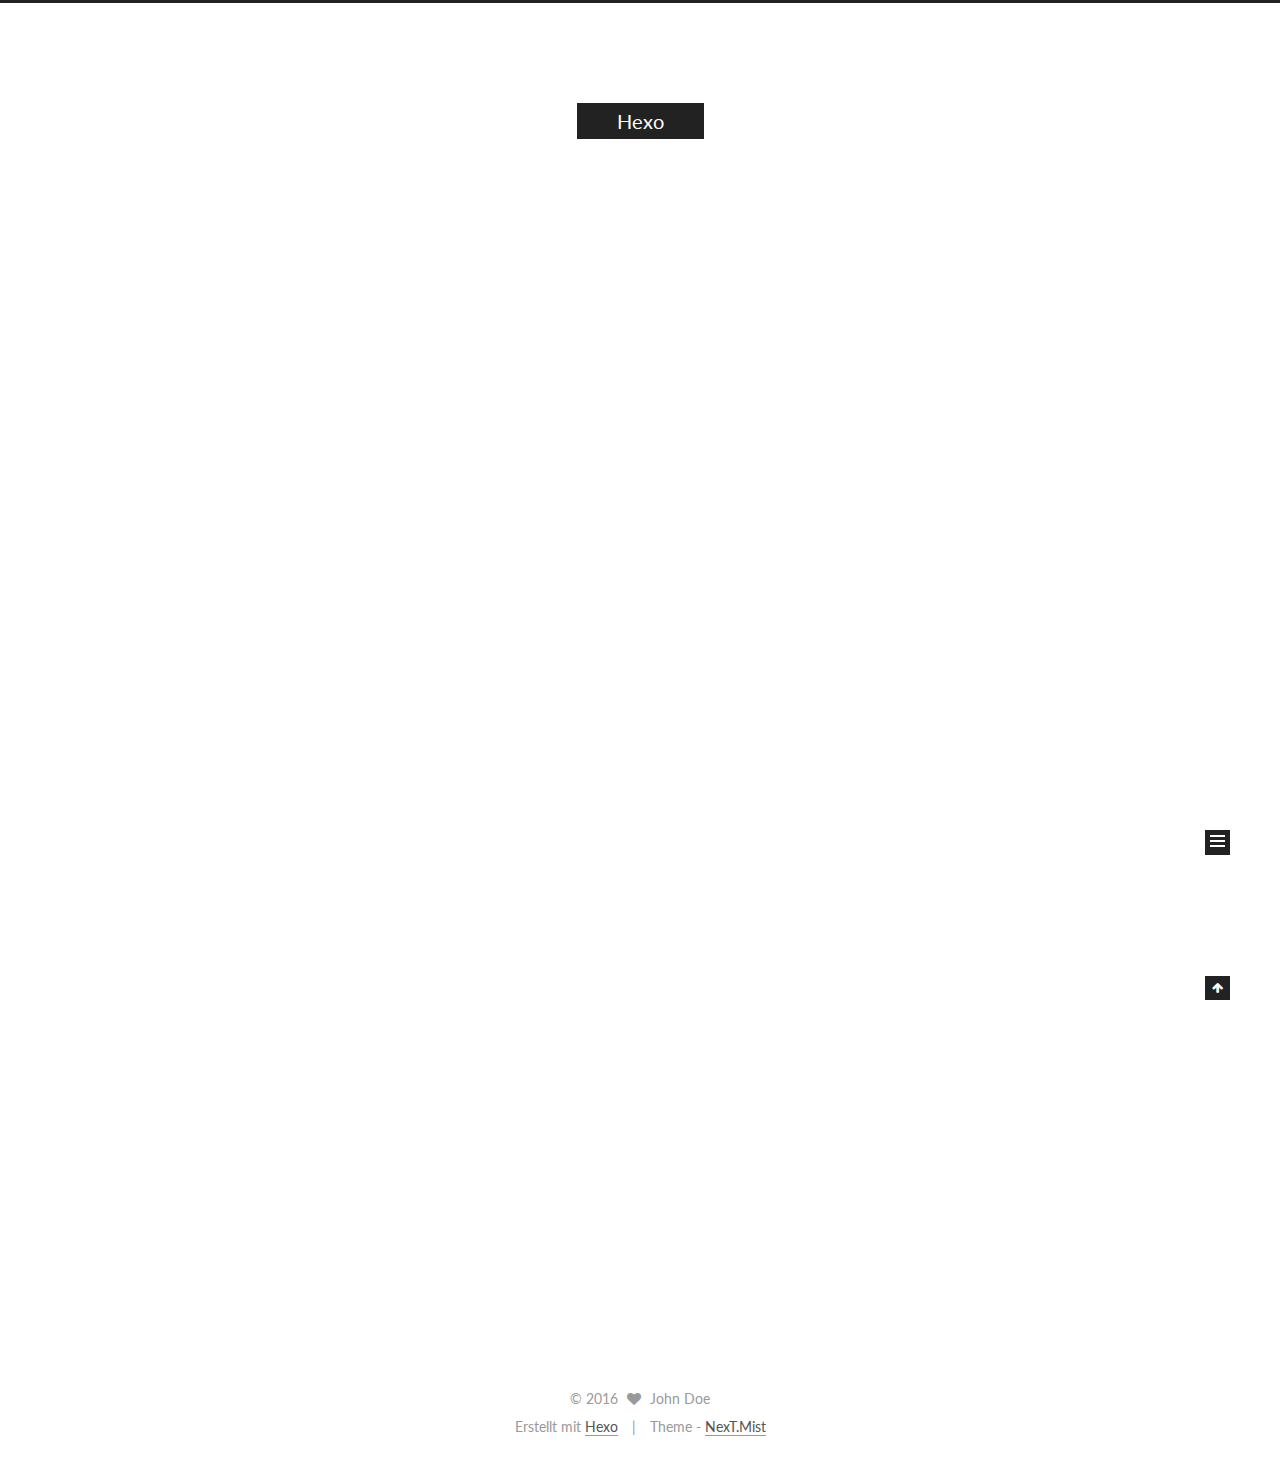
<file: index.html>
<!doctype html>



  


<html class="theme-next mist use-motion">
<head>
  <meta charset="UTF-8"/>
<meta http-equiv="X-UA-Compatible" content="IE=edge,chrome=1" />
<meta name="viewport" content="width=device-width, initial-scale=1, maximum-scale=1"/>



<meta http-equiv="Cache-Control" content="no-transform" />
<meta http-equiv="Cache-Control" content="no-siteapp" />












  
  
  <link href="/lib/fancybox/source/jquery.fancybox.css?v=2.1.5" rel="stylesheet" type="text/css" />




  
  
  
  

  
    
    
  

  

  

  

  

  
    
    
    <link href="//fonts.googleapis.com/css?family=Lato:300,300italic,400,400italic,700,700italic&subset=latin,latin-ext" rel="stylesheet" type="text/css">
  






<link href="/lib/font-awesome/css/font-awesome.min.css?v=4.4.0" rel="stylesheet" type="text/css" />

<link href="/css/main.css?v=5.0.2" rel="stylesheet" type="text/css" />


  <meta name="keywords" content="Hexo, NexT" />








  <link rel="shortcut icon" type="image/x-icon" href="/favicon.ico?v=5.0.2" />






<meta property="og:type" content="website">
<meta property="og:title" content="Hexo">
<meta property="og:url" content="http://yoursite.com/index.html">
<meta property="og:site_name" content="Hexo">
<meta name="twitter:card" content="summary">
<meta name="twitter:title" content="Hexo">



<script type="text/javascript" id="hexo.configuration">
  var NexT = window.NexT || {};
  var CONFIG = {
    scheme: 'Mist',
    sidebar: {"position":"left","display":"post"},
    fancybox: true,
    motion: true,
    duoshuo: {
      userId: '0',
      author: 'Author'
    }
  };
</script>




  <link rel="canonical" href="http://yoursite.com/"/>


  <title> Hexo </title>
</head>

<body itemscope itemtype="//schema.org/WebPage" lang="">

  










  
  
    
  

  <div class="container one-collumn sidebar-position-left 
   page-home 
 ">
    <div class="headband"></div>

    <header id="header" class="header" itemscope itemtype="//schema.org/WPHeader">
      <div class="header-inner"><div class="site-meta ">
  

  <div class="custom-logo-site-title">
    <a href="/"  class="brand" rel="start">
      <span class="logo-line-before"><i></i></span>
      <span class="site-title">Hexo</span>
      <span class="logo-line-after"><i></i></span>
    </a>
  </div>
  <p class="site-subtitle"></p>
</div>

<div class="site-nav-toggle">
  <button>
    <span class="btn-bar"></span>
    <span class="btn-bar"></span>
    <span class="btn-bar"></span>
  </button>
</div>

<nav class="site-nav">
  

  
    <ul id="menu" class="menu">
      
        
        <li class="menu-item menu-item-home">
          <a href="/" rel="section">
            
            Startseite
          </a>
        </li>
      
        
        <li class="menu-item menu-item-archives">
          <a href="/archives" rel="section">
            
            Archiv
          </a>
        </li>
      
        
        <li class="menu-item menu-item-tags">
          <a href="/tags" rel="section">
            
            Tags
          </a>
        </li>
      
        
        <li class="menu-item menu-item-schedule">
          <a href="/schedule" rel="section">
            
            Schedule
          </a>
        </li>
      

      
    </ul>
  

  
</nav>

 </div>
    </header>

    <main id="main" class="main">
      <div class="main-inner">
        <div class="content-wrap">
          <div id="content" class="content">
            
  <section id="posts" class="posts-expand">
    
      

  
  

  
  
  

  <article class="post post-type-normal " itemscope itemtype="//schema.org/Article">

    
      <header class="post-header">

        
        
          <h1 class="post-title" itemprop="name headline">
            
            
              
                
                <a class="post-title-link" href="/2016/11/10/hello-world/" itemprop="url">
                  Hello World
                </a>
              
            
          </h1>
        

        <div class="post-meta">
          <span class="post-time">
            <span class="post-meta-item-icon">
              <i class="fa fa-calendar-o"></i>
            </span>
            <span class="post-meta-item-text">Veröffentlicht am</span>
            <time itemprop="dateCreated" datetime="2016-11-10T15:15:09+08:00" content="2016-11-10">
              2016-11-10
            </time>
          </span>

          

          
            
          

          

          
          

          
        </div>
      </header>
    


    <div class="post-body" itemprop="articleBody">

      
      

      
        
          
            <p>Welcome to <a href="https://hexo.io/" target="_blank" rel="external">Hexo</a>! This is your very first post. Check <a href="https://hexo.io/docs/" target="_blank" rel="external">documentation</a> for more info. If you get any problems when using Hexo, you can find the answer in <a href="https://hexo.io/docs/troubleshooting.html" target="_blank" rel="external">troubleshooting</a> or you can ask me on <a href="https://github.com/hexojs/hexo/issues" target="_blank" rel="external">GitHub</a>.</p>
<h2 id="Quick-Start"><a href="#Quick-Start" class="headerlink" title="Quick Start"></a>Quick Start</h2><h3 id="Create-a-new-post"><a href="#Create-a-new-post" class="headerlink" title="Create a new post"></a>Create a new post</h3><figure class="highlight bash"><table><tr><td class="gutter"><pre><div class="line">1</div></pre></td><td class="code"><pre><div class="line">$ hexo new <span class="string">"My New Post"</span></div></pre></td></tr></table></figure>
<p>More info: <a href="https://hexo.io/docs/writing.html" target="_blank" rel="external">Writing</a></p>
<h3 id="Run-server"><a href="#Run-server" class="headerlink" title="Run server"></a>Run server</h3><figure class="highlight bash"><table><tr><td class="gutter"><pre><div class="line">1</div></pre></td><td class="code"><pre><div class="line">$ hexo server</div></pre></td></tr></table></figure>
<p>More info: <a href="https://hexo.io/docs/server.html" target="_blank" rel="external">Server</a></p>
<h3 id="Generate-static-files"><a href="#Generate-static-files" class="headerlink" title="Generate static files"></a>Generate static files</h3><figure class="highlight bash"><table><tr><td class="gutter"><pre><div class="line">1</div></pre></td><td class="code"><pre><div class="line">$ hexo generate</div></pre></td></tr></table></figure>
<p>More info: <a href="https://hexo.io/docs/generating.html" target="_blank" rel="external">Generating</a></p>
<h3 id="Deploy-to-remote-sites"><a href="#Deploy-to-remote-sites" class="headerlink" title="Deploy to remote sites"></a>Deploy to remote sites</h3><figure class="highlight bash"><table><tr><td class="gutter"><pre><div class="line">1</div></pre></td><td class="code"><pre><div class="line">$ hexo deploy</div></pre></td></tr></table></figure>
<p>More info: <a href="https://hexo.io/docs/deployment.html" target="_blank" rel="external">Deployment</a></p>

          
        
      
    </div>

    <div>
      
    </div>

    <div>
      
    </div>

    <footer class="post-footer">
      

      

      
      
        <div class="post-eof"></div>
      
    </footer>
  </article>


    
  </section>

  


          </div>
          


          

        </div>
        
          
  
  <div class="sidebar-toggle">
    <div class="sidebar-toggle-line-wrap">
      <span class="sidebar-toggle-line sidebar-toggle-line-first"></span>
      <span class="sidebar-toggle-line sidebar-toggle-line-middle"></span>
      <span class="sidebar-toggle-line sidebar-toggle-line-last"></span>
    </div>
  </div>

  <aside id="sidebar" class="sidebar">
    <div class="sidebar-inner">

      

      

      <section class="site-overview sidebar-panel  sidebar-panel-active ">
        <div class="site-author motion-element" itemprop="author" itemscope itemtype="//schema.org/Person">
          <img class="site-author-image" itemprop="image"
               src="/images/avatar.gif"
               alt="John Doe" />
          <p class="site-author-name" itemprop="name">John Doe</p>
          <p class="site-description motion-element" itemprop="description"></p>
        </div>
        <nav class="site-state motion-element">
          <div class="site-state-item site-state-posts">
            <a href="/archives">
              <span class="site-state-item-count">1</span>
              <span class="site-state-item-name">Artikel</span>
            </a>
          </div>

          

          

        </nav>

        

        <div class="links-of-author motion-element">
          
        </div>

        
        

        
        

      </section>

      

    </div>
  </aside>


        
      </div>
    </main>

    <footer id="footer" class="footer">
      <div class="footer-inner">
        <div class="copyright" >
  
  &copy; 
  <span itemprop="copyrightYear">2016</span>
  <span class="with-love">
    <i class="fa fa-heart"></i>
  </span>
  <span class="author" itemprop="copyrightHolder">John Doe</span>
</div>

<div class="powered-by">
  Erstellt mit  <a class="theme-link" href="https://hexo.io">Hexo</a>
</div>

<div class="theme-info">
  Theme -
  <a class="theme-link" href="https://github.com/iissnan/hexo-theme-next">
    NexT.Mist
  </a>
</div>

        

        
      </div>
    </footer>

    <div class="back-to-top">
      <i class="fa fa-arrow-up"></i>
    </div>
  </div>

  

<script type="text/javascript">
  if (Object.prototype.toString.call(window.Promise) !== '[object Function]') {
    window.Promise = null;
  }
</script>









  



  
  <script type="text/javascript" src="/lib/jquery/index.js?v=2.1.3"></script>

  
  <script type="text/javascript" src="/lib/fastclick/lib/fastclick.min.js?v=1.0.6"></script>

  
  <script type="text/javascript" src="/lib/jquery_lazyload/jquery.lazyload.js?v=1.9.7"></script>

  
  <script type="text/javascript" src="/lib/velocity/velocity.min.js?v=1.2.1"></script>

  
  <script type="text/javascript" src="/lib/velocity/velocity.ui.min.js?v=1.2.1"></script>

  
  <script type="text/javascript" src="/lib/fancybox/source/jquery.fancybox.pack.js?v=2.1.5"></script>


  


  <script type="text/javascript" src="/js/src/utils.js?v=5.0.2"></script>

  <script type="text/javascript" src="/js/src/motion.js?v=5.0.2"></script>



  
  

  

  


  <script type="text/javascript" src="/js/src/bootstrap.js?v=5.0.2"></script>



  



  




  
  

  

  

  

  


</body>
</html>
</file>
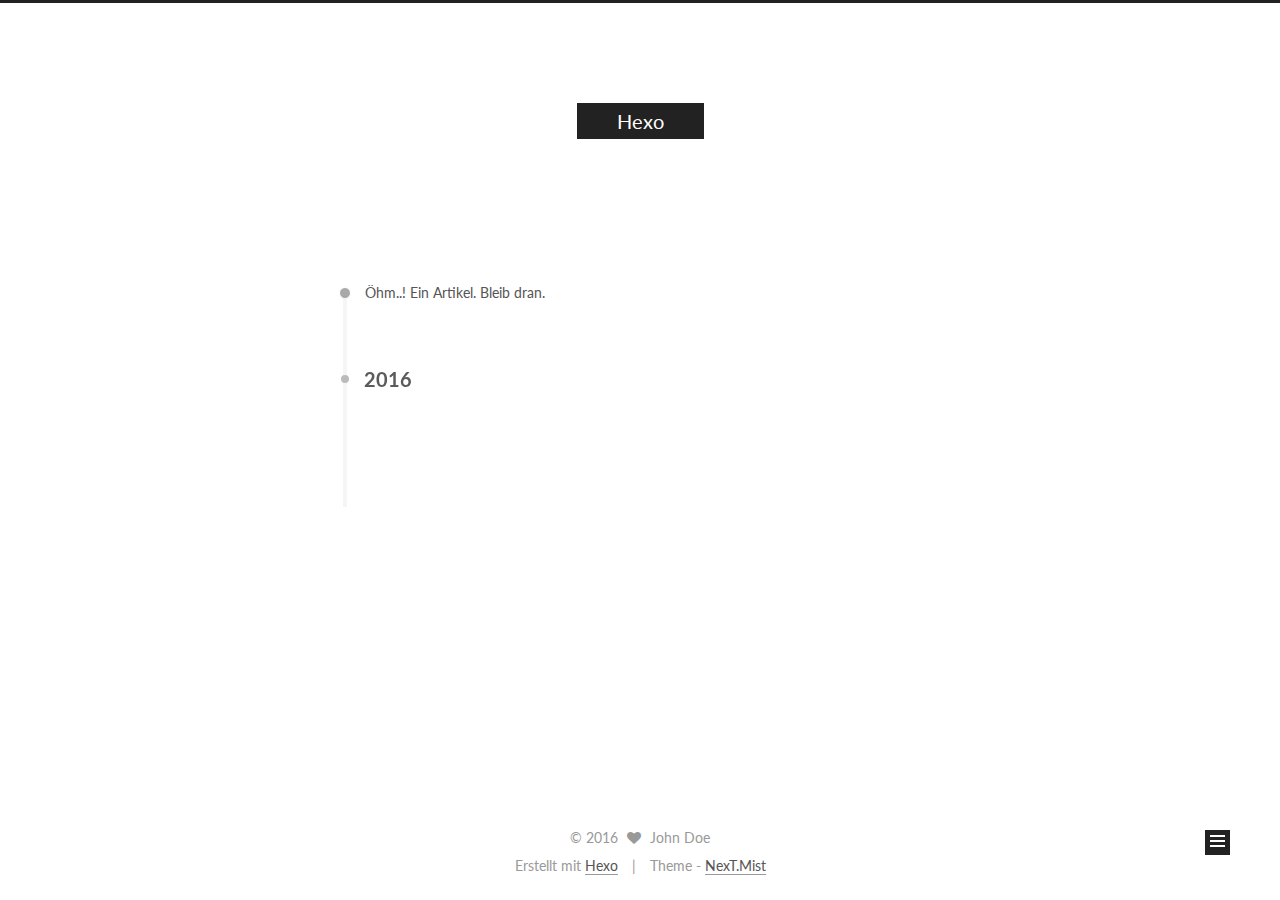
<file: archives/index.html>
<!doctype html>



  


<html class="theme-next mist use-motion">
<head>
  <meta charset="UTF-8"/>
<meta http-equiv="X-UA-Compatible" content="IE=edge,chrome=1" />
<meta name="viewport" content="width=device-width, initial-scale=1, maximum-scale=1"/>



<meta http-equiv="Cache-Control" content="no-transform" />
<meta http-equiv="Cache-Control" content="no-siteapp" />












  
  
  <link href="/lib/fancybox/source/jquery.fancybox.css?v=2.1.5" rel="stylesheet" type="text/css" />




  
  
  
  

  
    
    
  

  

  

  

  

  
    
    
    <link href="//fonts.googleapis.com/css?family=Lato:300,300italic,400,400italic,700,700italic&subset=latin,latin-ext" rel="stylesheet" type="text/css">
  






<link href="/lib/font-awesome/css/font-awesome.min.css?v=4.4.0" rel="stylesheet" type="text/css" />

<link href="/css/main.css?v=5.0.2" rel="stylesheet" type="text/css" />


  <meta name="keywords" content="Hexo, NexT" />








  <link rel="shortcut icon" type="image/x-icon" href="/favicon.ico?v=5.0.2" />






<meta property="og:type" content="website">
<meta property="og:title" content="Hexo">
<meta property="og:url" content="http://yoursite.com/archives/index.html">
<meta property="og:site_name" content="Hexo">
<meta name="twitter:card" content="summary">
<meta name="twitter:title" content="Hexo">



<script type="text/javascript" id="hexo.configuration">
  var NexT = window.NexT || {};
  var CONFIG = {
    scheme: 'Mist',
    sidebar: {"position":"left","display":"post"},
    fancybox: true,
    motion: true,
    duoshuo: {
      userId: '0',
      author: 'Author'
    }
  };
</script>




  <link rel="canonical" href="http://yoursite.com/archives/"/>


  <title> Archiv | Hexo </title>
</head>

<body itemscope itemtype="//schema.org/WebPage" lang="">

  










  
  
    
  

  <div class="container one-collumn sidebar-position-left  page-archive  ">
    <div class="headband"></div>

    <header id="header" class="header" itemscope itemtype="//schema.org/WPHeader">
      <div class="header-inner"><div class="site-meta ">
  

  <div class="custom-logo-site-title">
    <a href="/"  class="brand" rel="start">
      <span class="logo-line-before"><i></i></span>
      <span class="site-title">Hexo</span>
      <span class="logo-line-after"><i></i></span>
    </a>
  </div>
  <p class="site-subtitle"></p>
</div>

<div class="site-nav-toggle">
  <button>
    <span class="btn-bar"></span>
    <span class="btn-bar"></span>
    <span class="btn-bar"></span>
  </button>
</div>

<nav class="site-nav">
  

  
    <ul id="menu" class="menu">
      
        
        <li class="menu-item menu-item-home">
          <a href="/" rel="section">
            
            Startseite
          </a>
        </li>
      
        
        <li class="menu-item menu-item-archives">
          <a href="/archives" rel="section">
            
            Archiv
          </a>
        </li>
      
        
        <li class="menu-item menu-item-tags">
          <a href="/tags" rel="section">
            
            Tags
          </a>
        </li>
      
        
        <li class="menu-item menu-item-schedule">
          <a href="/schedule" rel="section">
            
            Schedule
          </a>
        </li>
      

      
    </ul>
  

  
</nav>

 </div>
    </header>

    <main id="main" class="main">
      <div class="main-inner">
        <div class="content-wrap">
          <div id="content" class="content">
            

  <section id="posts" class="posts-collapse">
    <span class="archive-move-on"></span>

    <span class="archive-page-counter">
      
      
      
        
      
      Öhm..! Ein Artikel. Bleib dran.
    </span>

    

      
      
      

      
        
        <div class="collection-title">
          <h2 class="archive-year motion-element" id="archive-year-2016">2016</h2>
        </div>
      
      

      

  <article class="post post-type-normal" itemscope itemtype="//schema.org/Article">
    <header class="post-header">

      <h1 class="post-title">
        
            <a class="post-title-link" href="/2016/11/10/hello-world/" itemprop="url">
              
                <span itemprop="name">Hello World</span>
              
            </a>
        
      </h1>

      <div class="post-meta">
        <time class="post-time" itemprop="dateCreated"
              datetime="2016-11-10T15:15:09+08:00"
              content="2016-11-10" >
          11-10
        </time>
      </div>

    </header>
  </article>



    

  </section>

  



          </div>
          


          

        </div>
        
          
  
  <div class="sidebar-toggle">
    <div class="sidebar-toggle-line-wrap">
      <span class="sidebar-toggle-line sidebar-toggle-line-first"></span>
      <span class="sidebar-toggle-line sidebar-toggle-line-middle"></span>
      <span class="sidebar-toggle-line sidebar-toggle-line-last"></span>
    </div>
  </div>

  <aside id="sidebar" class="sidebar">
    <div class="sidebar-inner">

      

      

      <section class="site-overview sidebar-panel  sidebar-panel-active ">
        <div class="site-author motion-element" itemprop="author" itemscope itemtype="//schema.org/Person">
          <img class="site-author-image" itemprop="image"
               src="/images/avatar.gif"
               alt="John Doe" />
          <p class="site-author-name" itemprop="name">John Doe</p>
          <p class="site-description motion-element" itemprop="description"></p>
        </div>
        <nav class="site-state motion-element">
          <div class="site-state-item site-state-posts">
            <a href="/archives">
              <span class="site-state-item-count">1</span>
              <span class="site-state-item-name">Artikel</span>
            </a>
          </div>

          

          

        </nav>

        

        <div class="links-of-author motion-element">
          
        </div>

        
        

        
        

      </section>

      

    </div>
  </aside>


        
      </div>
    </main>

    <footer id="footer" class="footer">
      <div class="footer-inner">
        <div class="copyright" >
  
  &copy; 
  <span itemprop="copyrightYear">2016</span>
  <span class="with-love">
    <i class="fa fa-heart"></i>
  </span>
  <span class="author" itemprop="copyrightHolder">John Doe</span>
</div>

<div class="powered-by">
  Erstellt mit  <a class="theme-link" href="https://hexo.io">Hexo</a>
</div>

<div class="theme-info">
  Theme -
  <a class="theme-link" href="https://github.com/iissnan/hexo-theme-next">
    NexT.Mist
  </a>
</div>

        

        
      </div>
    </footer>

    <div class="back-to-top">
      <i class="fa fa-arrow-up"></i>
    </div>
  </div>

  

<script type="text/javascript">
  if (Object.prototype.toString.call(window.Promise) !== '[object Function]') {
    window.Promise = null;
  }
</script>









  



  
  <script type="text/javascript" src="/lib/jquery/index.js?v=2.1.3"></script>

  
  <script type="text/javascript" src="/lib/fastclick/lib/fastclick.min.js?v=1.0.6"></script>

  
  <script type="text/javascript" src="/lib/jquery_lazyload/jquery.lazyload.js?v=1.9.7"></script>

  
  <script type="text/javascript" src="/lib/velocity/velocity.min.js?v=1.2.1"></script>

  
  <script type="text/javascript" src="/lib/velocity/velocity.ui.min.js?v=1.2.1"></script>

  
  <script type="text/javascript" src="/lib/fancybox/source/jquery.fancybox.pack.js?v=2.1.5"></script>


  


  <script type="text/javascript" src="/js/src/utils.js?v=5.0.2"></script>

  <script type="text/javascript" src="/js/src/motion.js?v=5.0.2"></script>



  
  

  
  
    <script type="text/javascript" id="motion.page.archive">
      $('.archive-year').velocity('transition.slideLeftIn');
    </script>
  


  


  <script type="text/javascript" src="/js/src/bootstrap.js?v=5.0.2"></script>



  



  




  
  

  

  

  

  


</body>
</html>
</file>
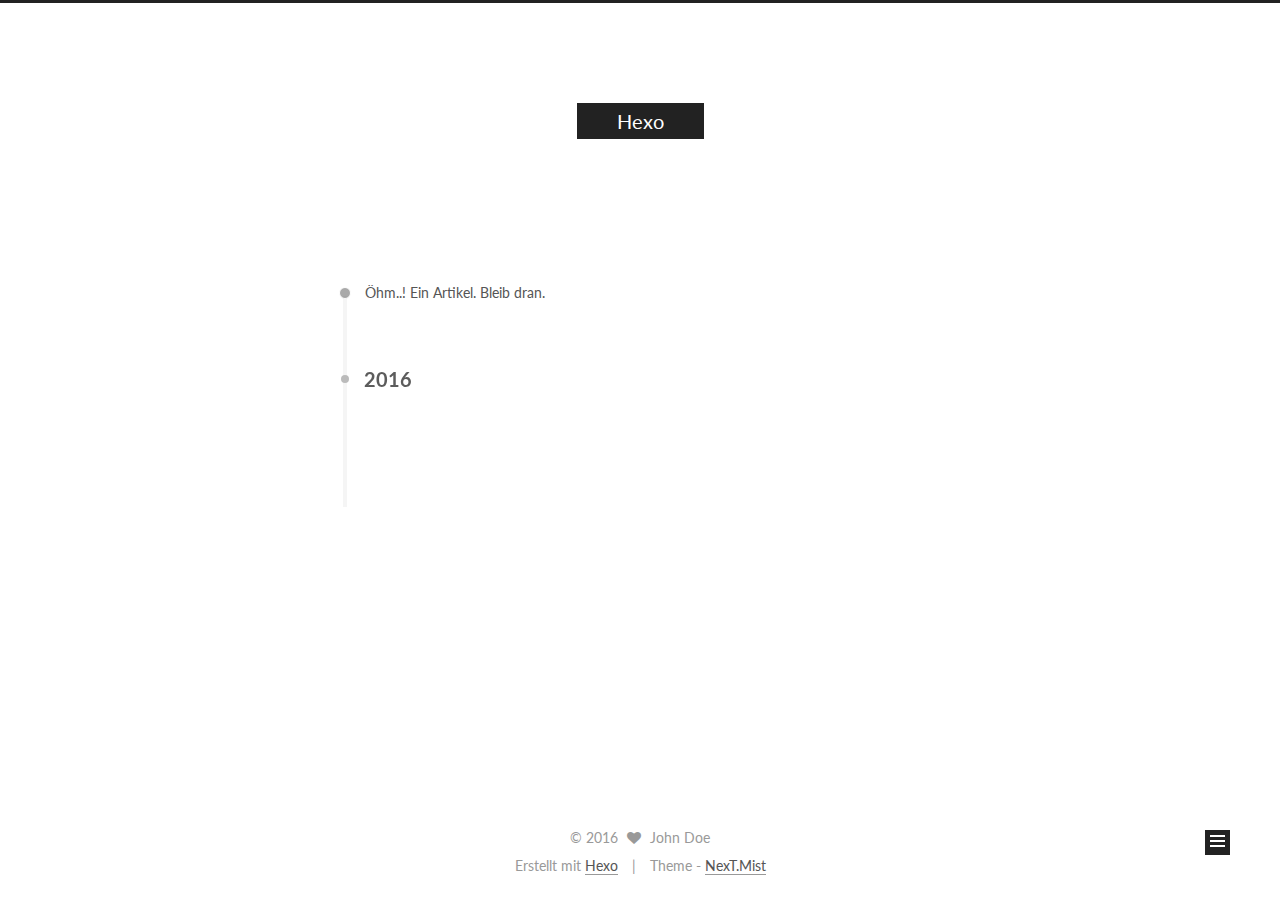
<file: archives/2016/index.html>
<!doctype html>



  


<html class="theme-next mist use-motion">
<head>
  <meta charset="UTF-8"/>
<meta http-equiv="X-UA-Compatible" content="IE=edge,chrome=1" />
<meta name="viewport" content="width=device-width, initial-scale=1, maximum-scale=1"/>



<meta http-equiv="Cache-Control" content="no-transform" />
<meta http-equiv="Cache-Control" content="no-siteapp" />












  
  
  <link href="/lib/fancybox/source/jquery.fancybox.css?v=2.1.5" rel="stylesheet" type="text/css" />




  
  
  
  

  
    
    
  

  

  

  

  

  
    
    
    <link href="//fonts.googleapis.com/css?family=Lato:300,300italic,400,400italic,700,700italic&subset=latin,latin-ext" rel="stylesheet" type="text/css">
  






<link href="/lib/font-awesome/css/font-awesome.min.css?v=4.4.0" rel="stylesheet" type="text/css" />

<link href="/css/main.css?v=5.0.2" rel="stylesheet" type="text/css" />


  <meta name="keywords" content="Hexo, NexT" />








  <link rel="shortcut icon" type="image/x-icon" href="/favicon.ico?v=5.0.2" />






<meta property="og:type" content="website">
<meta property="og:title" content="Hexo">
<meta property="og:url" content="http://yoursite.com/archives/2016/index.html">
<meta property="og:site_name" content="Hexo">
<meta name="twitter:card" content="summary">
<meta name="twitter:title" content="Hexo">



<script type="text/javascript" id="hexo.configuration">
  var NexT = window.NexT || {};
  var CONFIG = {
    scheme: 'Mist',
    sidebar: {"position":"left","display":"post"},
    fancybox: true,
    motion: true,
    duoshuo: {
      userId: '0',
      author: 'Author'
    }
  };
</script>




  <link rel="canonical" href="http://yoursite.com/archives/2016/"/>


  <title> Archiv | Hexo </title>
</head>

<body itemscope itemtype="//schema.org/WebPage" lang="">

  










  
  
    
  

  <div class="container one-collumn sidebar-position-left  page-archive  ">
    <div class="headband"></div>

    <header id="header" class="header" itemscope itemtype="//schema.org/WPHeader">
      <div class="header-inner"><div class="site-meta ">
  

  <div class="custom-logo-site-title">
    <a href="/"  class="brand" rel="start">
      <span class="logo-line-before"><i></i></span>
      <span class="site-title">Hexo</span>
      <span class="logo-line-after"><i></i></span>
    </a>
  </div>
  <p class="site-subtitle"></p>
</div>

<div class="site-nav-toggle">
  <button>
    <span class="btn-bar"></span>
    <span class="btn-bar"></span>
    <span class="btn-bar"></span>
  </button>
</div>

<nav class="site-nav">
  

  
    <ul id="menu" class="menu">
      
        
        <li class="menu-item menu-item-home">
          <a href="/" rel="section">
            
            Startseite
          </a>
        </li>
      
        
        <li class="menu-item menu-item-archives">
          <a href="/archives" rel="section">
            
            Archiv
          </a>
        </li>
      
        
        <li class="menu-item menu-item-tags">
          <a href="/tags" rel="section">
            
            Tags
          </a>
        </li>
      
        
        <li class="menu-item menu-item-schedule">
          <a href="/schedule" rel="section">
            
            Schedule
          </a>
        </li>
      

      
    </ul>
  

  
</nav>

 </div>
    </header>

    <main id="main" class="main">
      <div class="main-inner">
        <div class="content-wrap">
          <div id="content" class="content">
            

  <section id="posts" class="posts-collapse">
    <span class="archive-move-on"></span>

    <span class="archive-page-counter">
      
      
      
        
      
      Öhm..! Ein Artikel. Bleib dran.
    </span>

    

      
      
      

      
        
        <div class="collection-title">
          <h2 class="archive-year motion-element" id="archive-year-2016">2016</h2>
        </div>
      
      

      

  <article class="post post-type-normal" itemscope itemtype="//schema.org/Article">
    <header class="post-header">

      <h1 class="post-title">
        
            <a class="post-title-link" href="/2016/11/10/hello-world/" itemprop="url">
              
                <span itemprop="name">Hello World</span>
              
            </a>
        
      </h1>

      <div class="post-meta">
        <time class="post-time" itemprop="dateCreated"
              datetime="2016-11-10T15:15:09+08:00"
              content="2016-11-10" >
          11-10
        </time>
      </div>

    </header>
  </article>



    

  </section>

  



          </div>
          


          

        </div>
        
          
  
  <div class="sidebar-toggle">
    <div class="sidebar-toggle-line-wrap">
      <span class="sidebar-toggle-line sidebar-toggle-line-first"></span>
      <span class="sidebar-toggle-line sidebar-toggle-line-middle"></span>
      <span class="sidebar-toggle-line sidebar-toggle-line-last"></span>
    </div>
  </div>

  <aside id="sidebar" class="sidebar">
    <div class="sidebar-inner">

      

      

      <section class="site-overview sidebar-panel  sidebar-panel-active ">
        <div class="site-author motion-element" itemprop="author" itemscope itemtype="//schema.org/Person">
          <img class="site-author-image" itemprop="image"
               src="/images/avatar.gif"
               alt="John Doe" />
          <p class="site-author-name" itemprop="name">John Doe</p>
          <p class="site-description motion-element" itemprop="description"></p>
        </div>
        <nav class="site-state motion-element">
          <div class="site-state-item site-state-posts">
            <a href="/archives">
              <span class="site-state-item-count">1</span>
              <span class="site-state-item-name">Artikel</span>
            </a>
          </div>

          

          

        </nav>

        

        <div class="links-of-author motion-element">
          
        </div>

        
        

        
        

      </section>

      

    </div>
  </aside>


        
      </div>
    </main>

    <footer id="footer" class="footer">
      <div class="footer-inner">
        <div class="copyright" >
  
  &copy; 
  <span itemprop="copyrightYear">2016</span>
  <span class="with-love">
    <i class="fa fa-heart"></i>
  </span>
  <span class="author" itemprop="copyrightHolder">John Doe</span>
</div>

<div class="powered-by">
  Erstellt mit  <a class="theme-link" href="https://hexo.io">Hexo</a>
</div>

<div class="theme-info">
  Theme -
  <a class="theme-link" href="https://github.com/iissnan/hexo-theme-next">
    NexT.Mist
  </a>
</div>

        

        
      </div>
    </footer>

    <div class="back-to-top">
      <i class="fa fa-arrow-up"></i>
    </div>
  </div>

  

<script type="text/javascript">
  if (Object.prototype.toString.call(window.Promise) !== '[object Function]') {
    window.Promise = null;
  }
</script>









  



  
  <script type="text/javascript" src="/lib/jquery/index.js?v=2.1.3"></script>

  
  <script type="text/javascript" src="/lib/fastclick/lib/fastclick.min.js?v=1.0.6"></script>

  
  <script type="text/javascript" src="/lib/jquery_lazyload/jquery.lazyload.js?v=1.9.7"></script>

  
  <script type="text/javascript" src="/lib/velocity/velocity.min.js?v=1.2.1"></script>

  
  <script type="text/javascript" src="/lib/velocity/velocity.ui.min.js?v=1.2.1"></script>

  
  <script type="text/javascript" src="/lib/fancybox/source/jquery.fancybox.pack.js?v=2.1.5"></script>


  


  <script type="text/javascript" src="/js/src/utils.js?v=5.0.2"></script>

  <script type="text/javascript" src="/js/src/motion.js?v=5.0.2"></script>



  
  

  
  
    <script type="text/javascript" id="motion.page.archive">
      $('.archive-year').velocity('transition.slideLeftIn');
    </script>
  


  


  <script type="text/javascript" src="/js/src/bootstrap.js?v=5.0.2"></script>



  



  




  
  

  

  

  

  


</body>
</html>
</file>
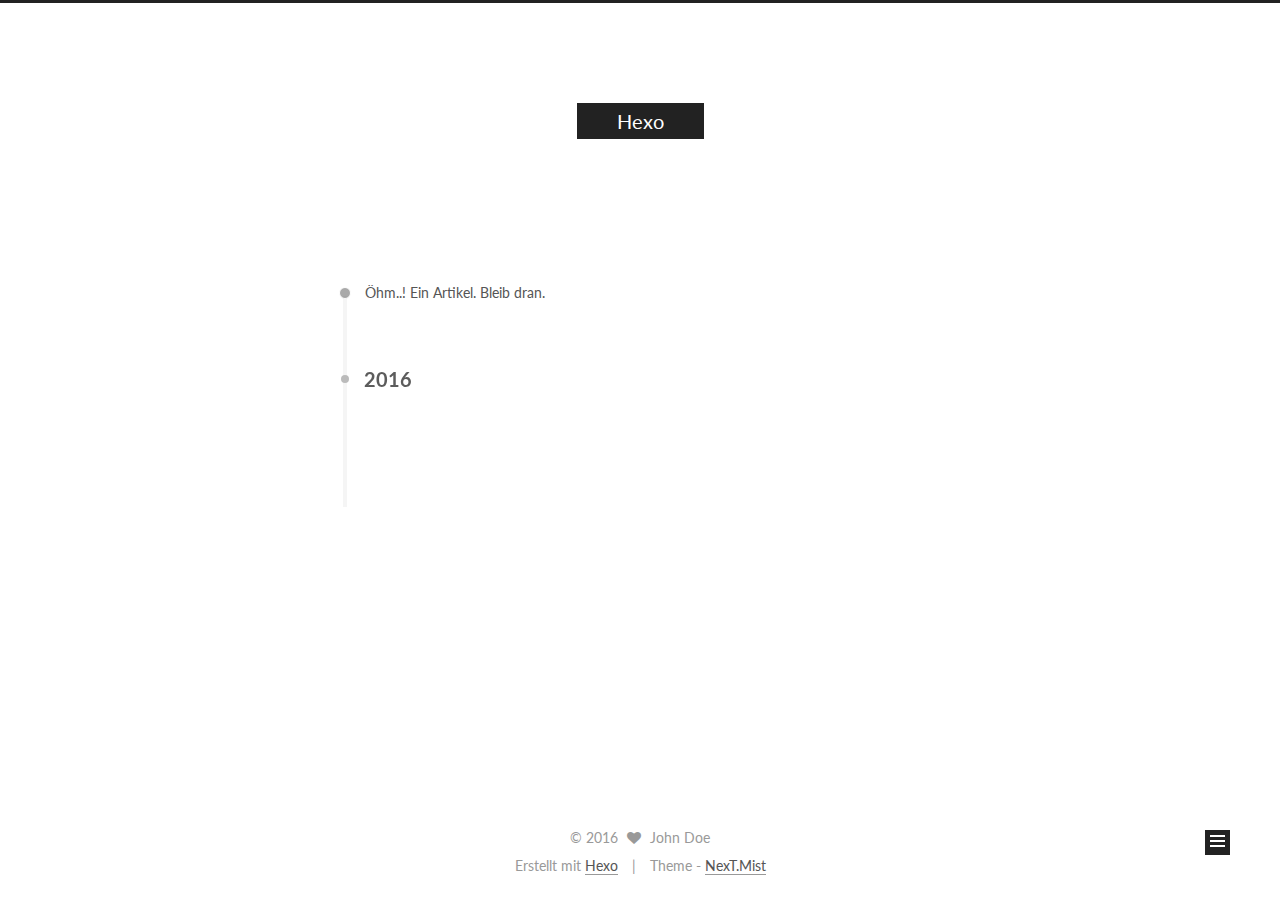
<file: archives/2016/11/index.html>
<!doctype html>



  


<html class="theme-next mist use-motion">
<head>
  <meta charset="UTF-8"/>
<meta http-equiv="X-UA-Compatible" content="IE=edge,chrome=1" />
<meta name="viewport" content="width=device-width, initial-scale=1, maximum-scale=1"/>



<meta http-equiv="Cache-Control" content="no-transform" />
<meta http-equiv="Cache-Control" content="no-siteapp" />












  
  
  <link href="/lib/fancybox/source/jquery.fancybox.css?v=2.1.5" rel="stylesheet" type="text/css" />




  
  
  
  

  
    
    
  

  

  

  

  

  
    
    
    <link href="//fonts.googleapis.com/css?family=Lato:300,300italic,400,400italic,700,700italic&subset=latin,latin-ext" rel="stylesheet" type="text/css">
  






<link href="/lib/font-awesome/css/font-awesome.min.css?v=4.4.0" rel="stylesheet" type="text/css" />

<link href="/css/main.css?v=5.0.2" rel="stylesheet" type="text/css" />


  <meta name="keywords" content="Hexo, NexT" />








  <link rel="shortcut icon" type="image/x-icon" href="/favicon.ico?v=5.0.2" />






<meta property="og:type" content="website">
<meta property="og:title" content="Hexo">
<meta property="og:url" content="http://yoursite.com/archives/2016/11/index.html">
<meta property="og:site_name" content="Hexo">
<meta name="twitter:card" content="summary">
<meta name="twitter:title" content="Hexo">



<script type="text/javascript" id="hexo.configuration">
  var NexT = window.NexT || {};
  var CONFIG = {
    scheme: 'Mist',
    sidebar: {"position":"left","display":"post"},
    fancybox: true,
    motion: true,
    duoshuo: {
      userId: '0',
      author: 'Author'
    }
  };
</script>




  <link rel="canonical" href="http://yoursite.com/archives/2016/11/"/>


  <title> Archiv | Hexo </title>
</head>

<body itemscope itemtype="//schema.org/WebPage" lang="">

  










  
  
    
  

  <div class="container one-collumn sidebar-position-left  page-archive  ">
    <div class="headband"></div>

    <header id="header" class="header" itemscope itemtype="//schema.org/WPHeader">
      <div class="header-inner"><div class="site-meta ">
  

  <div class="custom-logo-site-title">
    <a href="/"  class="brand" rel="start">
      <span class="logo-line-before"><i></i></span>
      <span class="site-title">Hexo</span>
      <span class="logo-line-after"><i></i></span>
    </a>
  </div>
  <p class="site-subtitle"></p>
</div>

<div class="site-nav-toggle">
  <button>
    <span class="btn-bar"></span>
    <span class="btn-bar"></span>
    <span class="btn-bar"></span>
  </button>
</div>

<nav class="site-nav">
  

  
    <ul id="menu" class="menu">
      
        
        <li class="menu-item menu-item-home">
          <a href="/" rel="section">
            
            Startseite
          </a>
        </li>
      
        
        <li class="menu-item menu-item-archives">
          <a href="/archives" rel="section">
            
            Archiv
          </a>
        </li>
      
        
        <li class="menu-item menu-item-tags">
          <a href="/tags" rel="section">
            
            Tags
          </a>
        </li>
      
        
        <li class="menu-item menu-item-schedule">
          <a href="/schedule" rel="section">
            
            Schedule
          </a>
        </li>
      

      
    </ul>
  

  
</nav>

 </div>
    </header>

    <main id="main" class="main">
      <div class="main-inner">
        <div class="content-wrap">
          <div id="content" class="content">
            

  <section id="posts" class="posts-collapse">
    <span class="archive-move-on"></span>

    <span class="archive-page-counter">
      
      
      
        
      
      Öhm..! Ein Artikel. Bleib dran.
    </span>

    

      
      
      

      
        
        <div class="collection-title">
          <h2 class="archive-year motion-element" id="archive-year-2016">2016</h2>
        </div>
      
      

      

  <article class="post post-type-normal" itemscope itemtype="//schema.org/Article">
    <header class="post-header">

      <h1 class="post-title">
        
            <a class="post-title-link" href="/2016/11/10/hello-world/" itemprop="url">
              
                <span itemprop="name">Hello World</span>
              
            </a>
        
      </h1>

      <div class="post-meta">
        <time class="post-time" itemprop="dateCreated"
              datetime="2016-11-10T15:15:09+08:00"
              content="2016-11-10" >
          11-10
        </time>
      </div>

    </header>
  </article>



    

  </section>

  



          </div>
          


          

        </div>
        
          
  
  <div class="sidebar-toggle">
    <div class="sidebar-toggle-line-wrap">
      <span class="sidebar-toggle-line sidebar-toggle-line-first"></span>
      <span class="sidebar-toggle-line sidebar-toggle-line-middle"></span>
      <span class="sidebar-toggle-line sidebar-toggle-line-last"></span>
    </div>
  </div>

  <aside id="sidebar" class="sidebar">
    <div class="sidebar-inner">

      

      

      <section class="site-overview sidebar-panel  sidebar-panel-active ">
        <div class="site-author motion-element" itemprop="author" itemscope itemtype="//schema.org/Person">
          <img class="site-author-image" itemprop="image"
               src="/images/avatar.gif"
               alt="John Doe" />
          <p class="site-author-name" itemprop="name">John Doe</p>
          <p class="site-description motion-element" itemprop="description"></p>
        </div>
        <nav class="site-state motion-element">
          <div class="site-state-item site-state-posts">
            <a href="/archives">
              <span class="site-state-item-count">1</span>
              <span class="site-state-item-name">Artikel</span>
            </a>
          </div>

          

          

        </nav>

        

        <div class="links-of-author motion-element">
          
        </div>

        
        

        
        

      </section>

      

    </div>
  </aside>


        
      </div>
    </main>

    <footer id="footer" class="footer">
      <div class="footer-inner">
        <div class="copyright" >
  
  &copy; 
  <span itemprop="copyrightYear">2016</span>
  <span class="with-love">
    <i class="fa fa-heart"></i>
  </span>
  <span class="author" itemprop="copyrightHolder">John Doe</span>
</div>

<div class="powered-by">
  Erstellt mit  <a class="theme-link" href="https://hexo.io">Hexo</a>
</div>

<div class="theme-info">
  Theme -
  <a class="theme-link" href="https://github.com/iissnan/hexo-theme-next">
    NexT.Mist
  </a>
</div>

        

        
      </div>
    </footer>

    <div class="back-to-top">
      <i class="fa fa-arrow-up"></i>
    </div>
  </div>

  

<script type="text/javascript">
  if (Object.prototype.toString.call(window.Promise) !== '[object Function]') {
    window.Promise = null;
  }
</script>









  



  
  <script type="text/javascript" src="/lib/jquery/index.js?v=2.1.3"></script>

  
  <script type="text/javascript" src="/lib/fastclick/lib/fastclick.min.js?v=1.0.6"></script>

  
  <script type="text/javascript" src="/lib/jquery_lazyload/jquery.lazyload.js?v=1.9.7"></script>

  
  <script type="text/javascript" src="/lib/velocity/velocity.min.js?v=1.2.1"></script>

  
  <script type="text/javascript" src="/lib/velocity/velocity.ui.min.js?v=1.2.1"></script>

  
  <script type="text/javascript" src="/lib/fancybox/source/jquery.fancybox.pack.js?v=2.1.5"></script>


  


  <script type="text/javascript" src="/js/src/utils.js?v=5.0.2"></script>

  <script type="text/javascript" src="/js/src/motion.js?v=5.0.2"></script>



  
  

  
  
    <script type="text/javascript" id="motion.page.archive">
      $('.archive-year').velocity('transition.slideLeftIn');
    </script>
  


  


  <script type="text/javascript" src="/js/src/bootstrap.js?v=5.0.2"></script>



  



  




  
  

  

  

  

  


</body>
</html>
</file>
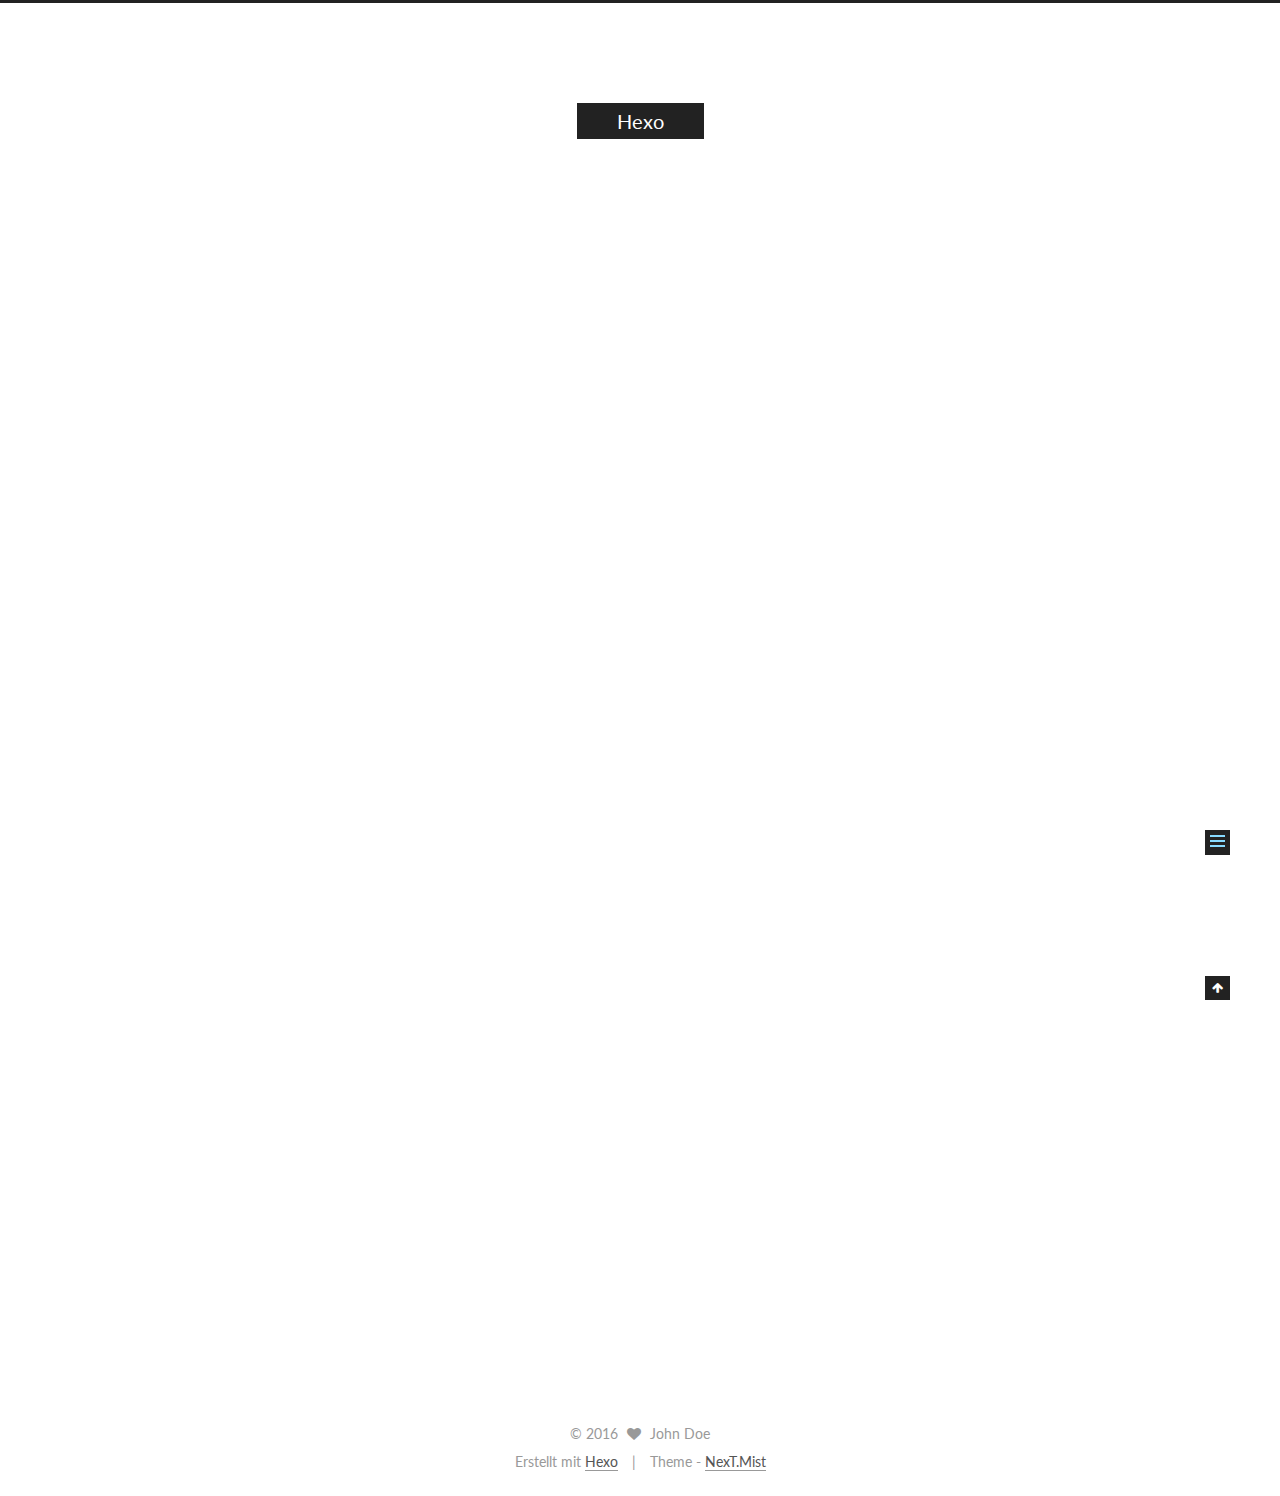
<file: 2016/11/10/hello-world/index.html>
<!doctype html>



  


<html class="theme-next mist use-motion">
<head>
  <meta charset="UTF-8"/>
<meta http-equiv="X-UA-Compatible" content="IE=edge,chrome=1" />
<meta name="viewport" content="width=device-width, initial-scale=1, maximum-scale=1"/>



<meta http-equiv="Cache-Control" content="no-transform" />
<meta http-equiv="Cache-Control" content="no-siteapp" />












  
  
  <link href="/lib/fancybox/source/jquery.fancybox.css?v=2.1.5" rel="stylesheet" type="text/css" />




  
  
  
  

  
    
    
  

  

  

  

  

  
    
    
    <link href="//fonts.googleapis.com/css?family=Lato:300,300italic,400,400italic,700,700italic&subset=latin,latin-ext" rel="stylesheet" type="text/css">
  






<link href="/lib/font-awesome/css/font-awesome.min.css?v=4.4.0" rel="stylesheet" type="text/css" />

<link href="/css/main.css?v=5.0.2" rel="stylesheet" type="text/css" />


  <meta name="keywords" content="Hexo, NexT" />








  <link rel="shortcut icon" type="image/x-icon" href="/favicon.ico?v=5.0.2" />






<meta name="description" content="Welcome to Hexo! This is your very first post. Check documentation for more info. If you get any problems when using Hexo, you can find the answer in troubleshooting or you can ask me on GitHub.
Quick">
<meta property="og:type" content="article">
<meta property="og:title" content="Hello World">
<meta property="og:url" content="http://yoursite.com/2016/11/10/hello-world/index.html">
<meta property="og:site_name" content="Hexo">
<meta property="og:description" content="Welcome to Hexo! This is your very first post. Check documentation for more info. If you get any problems when using Hexo, you can find the answer in troubleshooting or you can ask me on GitHub.
Quick">
<meta property="og:updated_time" content="2016-11-10T07:15:09.000Z">
<meta name="twitter:card" content="summary">
<meta name="twitter:title" content="Hello World">
<meta name="twitter:description" content="Welcome to Hexo! This is your very first post. Check documentation for more info. If you get any problems when using Hexo, you can find the answer in troubleshooting or you can ask me on GitHub.
Quick">



<script type="text/javascript" id="hexo.configuration">
  var NexT = window.NexT || {};
  var CONFIG = {
    scheme: 'Mist',
    sidebar: {"position":"left","display":"post"},
    fancybox: true,
    motion: true,
    duoshuo: {
      userId: '0',
      author: 'Author'
    }
  };
</script>




  <link rel="canonical" href="http://yoursite.com/2016/11/10/hello-world/"/>


  <title> Hello World | Hexo </title>
</head>

<body itemscope itemtype="//schema.org/WebPage" lang="">

  










  
  
    
  

  <div class="container one-collumn sidebar-position-left page-post-detail ">
    <div class="headband"></div>

    <header id="header" class="header" itemscope itemtype="//schema.org/WPHeader">
      <div class="header-inner"><div class="site-meta ">
  

  <div class="custom-logo-site-title">
    <a href="/"  class="brand" rel="start">
      <span class="logo-line-before"><i></i></span>
      <span class="site-title">Hexo</span>
      <span class="logo-line-after"><i></i></span>
    </a>
  </div>
  <p class="site-subtitle"></p>
</div>

<div class="site-nav-toggle">
  <button>
    <span class="btn-bar"></span>
    <span class="btn-bar"></span>
    <span class="btn-bar"></span>
  </button>
</div>

<nav class="site-nav">
  

  
    <ul id="menu" class="menu">
      
        
        <li class="menu-item menu-item-home">
          <a href="/" rel="section">
            
            Startseite
          </a>
        </li>
      
        
        <li class="menu-item menu-item-archives">
          <a href="/archives" rel="section">
            
            Archiv
          </a>
        </li>
      
        
        <li class="menu-item menu-item-tags">
          <a href="/tags" rel="section">
            
            Tags
          </a>
        </li>
      
        
        <li class="menu-item menu-item-schedule">
          <a href="/schedule" rel="section">
            
            Schedule
          </a>
        </li>
      

      
    </ul>
  

  
</nav>

 </div>
    </header>

    <main id="main" class="main">
      <div class="main-inner">
        <div class="content-wrap">
          <div id="content" class="content">
            

  <div id="posts" class="posts-expand">
    

  
  

  
  
  

  <article class="post post-type-normal " itemscope itemtype="//schema.org/Article">

    
      <header class="post-header">

        
        
          <h1 class="post-title" itemprop="name headline">
            
            
              
                Hello World
              
            
          </h1>
        

        <div class="post-meta">
          <span class="post-time">
            <span class="post-meta-item-icon">
              <i class="fa fa-calendar-o"></i>
            </span>
            <span class="post-meta-item-text">Veröffentlicht am</span>
            <time itemprop="dateCreated" datetime="2016-11-10T15:15:09+08:00" content="2016-11-10">
              2016-11-10
            </time>
          </span>

          

          
            
          

          

          
          

          
        </div>
      </header>
    


    <div class="post-body" itemprop="articleBody">

      
      

      
        <p>Welcome to <a href="https://hexo.io/" target="_blank" rel="external">Hexo</a>! This is your very first post. Check <a href="https://hexo.io/docs/" target="_blank" rel="external">documentation</a> for more info. If you get any problems when using Hexo, you can find the answer in <a href="https://hexo.io/docs/troubleshooting.html" target="_blank" rel="external">troubleshooting</a> or you can ask me on <a href="https://github.com/hexojs/hexo/issues" target="_blank" rel="external">GitHub</a>.</p>
<h2 id="Quick-Start"><a href="#Quick-Start" class="headerlink" title="Quick Start"></a>Quick Start</h2><h3 id="Create-a-new-post"><a href="#Create-a-new-post" class="headerlink" title="Create a new post"></a>Create a new post</h3><figure class="highlight bash"><table><tr><td class="gutter"><pre><div class="line">1</div></pre></td><td class="code"><pre><div class="line">$ hexo new <span class="string">"My New Post"</span></div></pre></td></tr></table></figure>
<p>More info: <a href="https://hexo.io/docs/writing.html" target="_blank" rel="external">Writing</a></p>
<h3 id="Run-server"><a href="#Run-server" class="headerlink" title="Run server"></a>Run server</h3><figure class="highlight bash"><table><tr><td class="gutter"><pre><div class="line">1</div></pre></td><td class="code"><pre><div class="line">$ hexo server</div></pre></td></tr></table></figure>
<p>More info: <a href="https://hexo.io/docs/server.html" target="_blank" rel="external">Server</a></p>
<h3 id="Generate-static-files"><a href="#Generate-static-files" class="headerlink" title="Generate static files"></a>Generate static files</h3><figure class="highlight bash"><table><tr><td class="gutter"><pre><div class="line">1</div></pre></td><td class="code"><pre><div class="line">$ hexo generate</div></pre></td></tr></table></figure>
<p>More info: <a href="https://hexo.io/docs/generating.html" target="_blank" rel="external">Generating</a></p>
<h3 id="Deploy-to-remote-sites"><a href="#Deploy-to-remote-sites" class="headerlink" title="Deploy to remote sites"></a>Deploy to remote sites</h3><figure class="highlight bash"><table><tr><td class="gutter"><pre><div class="line">1</div></pre></td><td class="code"><pre><div class="line">$ hexo deploy</div></pre></td></tr></table></figure>
<p>More info: <a href="https://hexo.io/docs/deployment.html" target="_blank" rel="external">Deployment</a></p>

      
    </div>

    <div>
      
        

      
    </div>

    <div>
      
        

      
    </div>

    <footer class="post-footer">
      

      

      
      
    </footer>
  </article>



    <div class="post-spread">
      
    </div>
  </div>


          </div>
          


          
  <div class="comments" id="comments">
    
  </div>


        </div>
        
          
  
  <div class="sidebar-toggle">
    <div class="sidebar-toggle-line-wrap">
      <span class="sidebar-toggle-line sidebar-toggle-line-first"></span>
      <span class="sidebar-toggle-line sidebar-toggle-line-middle"></span>
      <span class="sidebar-toggle-line sidebar-toggle-line-last"></span>
    </div>
  </div>

  <aside id="sidebar" class="sidebar">
    <div class="sidebar-inner">

      

      
        <ul class="sidebar-nav motion-element">
          <li class="sidebar-nav-toc sidebar-nav-active" data-target="post-toc-wrap" >
            Inhaltsverzeichnis
          </li>
          <li class="sidebar-nav-overview" data-target="site-overview">
            Übersicht
          </li>
        </ul>
      

      <section class="site-overview sidebar-panel ">
        <div class="site-author motion-element" itemprop="author" itemscope itemtype="//schema.org/Person">
          <img class="site-author-image" itemprop="image"
               src="/images/avatar.gif"
               alt="John Doe" />
          <p class="site-author-name" itemprop="name">John Doe</p>
          <p class="site-description motion-element" itemprop="description"></p>
        </div>
        <nav class="site-state motion-element">
          <div class="site-state-item site-state-posts">
            <a href="/archives">
              <span class="site-state-item-count">1</span>
              <span class="site-state-item-name">Artikel</span>
            </a>
          </div>

          

          

        </nav>

        

        <div class="links-of-author motion-element">
          
        </div>

        
        

        
        

      </section>

      
        <section class="post-toc-wrap motion-element sidebar-panel sidebar-panel-active">
          <div class="post-toc">
            
              
            
            
              <div class="post-toc-content"><ol class="nav"><li class="nav-item nav-level-2"><a class="nav-link" href="#Quick-Start"><span class="nav-number">1.</span> <span class="nav-text">Quick Start</span></a><ol class="nav-child"><li class="nav-item nav-level-3"><a class="nav-link" href="#Create-a-new-post"><span class="nav-number">1.1.</span> <span class="nav-text">Create a new post</span></a></li><li class="nav-item nav-level-3"><a class="nav-link" href="#Run-server"><span class="nav-number">1.2.</span> <span class="nav-text">Run server</span></a></li><li class="nav-item nav-level-3"><a class="nav-link" href="#Generate-static-files"><span class="nav-number">1.3.</span> <span class="nav-text">Generate static files</span></a></li><li class="nav-item nav-level-3"><a class="nav-link" href="#Deploy-to-remote-sites"><span class="nav-number">1.4.</span> <span class="nav-text">Deploy to remote sites</span></a></li></ol></li></ol></div>
            
          </div>
        </section>
      

    </div>
  </aside>


        
      </div>
    </main>

    <footer id="footer" class="footer">
      <div class="footer-inner">
        <div class="copyright" >
  
  &copy; 
  <span itemprop="copyrightYear">2016</span>
  <span class="with-love">
    <i class="fa fa-heart"></i>
  </span>
  <span class="author" itemprop="copyrightHolder">John Doe</span>
</div>

<div class="powered-by">
  Erstellt mit  <a class="theme-link" href="https://hexo.io">Hexo</a>
</div>

<div class="theme-info">
  Theme -
  <a class="theme-link" href="https://github.com/iissnan/hexo-theme-next">
    NexT.Mist
  </a>
</div>

        

        
      </div>
    </footer>

    <div class="back-to-top">
      <i class="fa fa-arrow-up"></i>
    </div>
  </div>

  

<script type="text/javascript">
  if (Object.prototype.toString.call(window.Promise) !== '[object Function]') {
    window.Promise = null;
  }
</script>









  



  
  <script type="text/javascript" src="/lib/jquery/index.js?v=2.1.3"></script>

  
  <script type="text/javascript" src="/lib/fastclick/lib/fastclick.min.js?v=1.0.6"></script>

  
  <script type="text/javascript" src="/lib/jquery_lazyload/jquery.lazyload.js?v=1.9.7"></script>

  
  <script type="text/javascript" src="/lib/velocity/velocity.min.js?v=1.2.1"></script>

  
  <script type="text/javascript" src="/lib/velocity/velocity.ui.min.js?v=1.2.1"></script>

  
  <script type="text/javascript" src="/lib/fancybox/source/jquery.fancybox.pack.js?v=2.1.5"></script>


  


  <script type="text/javascript" src="/js/src/utils.js?v=5.0.2"></script>

  <script type="text/javascript" src="/js/src/motion.js?v=5.0.2"></script>



  
  

  
  <script type="text/javascript" src="/js/src/scrollspy.js?v=5.0.2"></script>
<script type="text/javascript" src="/js/src/post-details.js?v=5.0.2"></script>



  


  <script type="text/javascript" src="/js/src/bootstrap.js?v=5.0.2"></script>



  



  




  
  

  

  

  

  


</body>
</html>
</file>
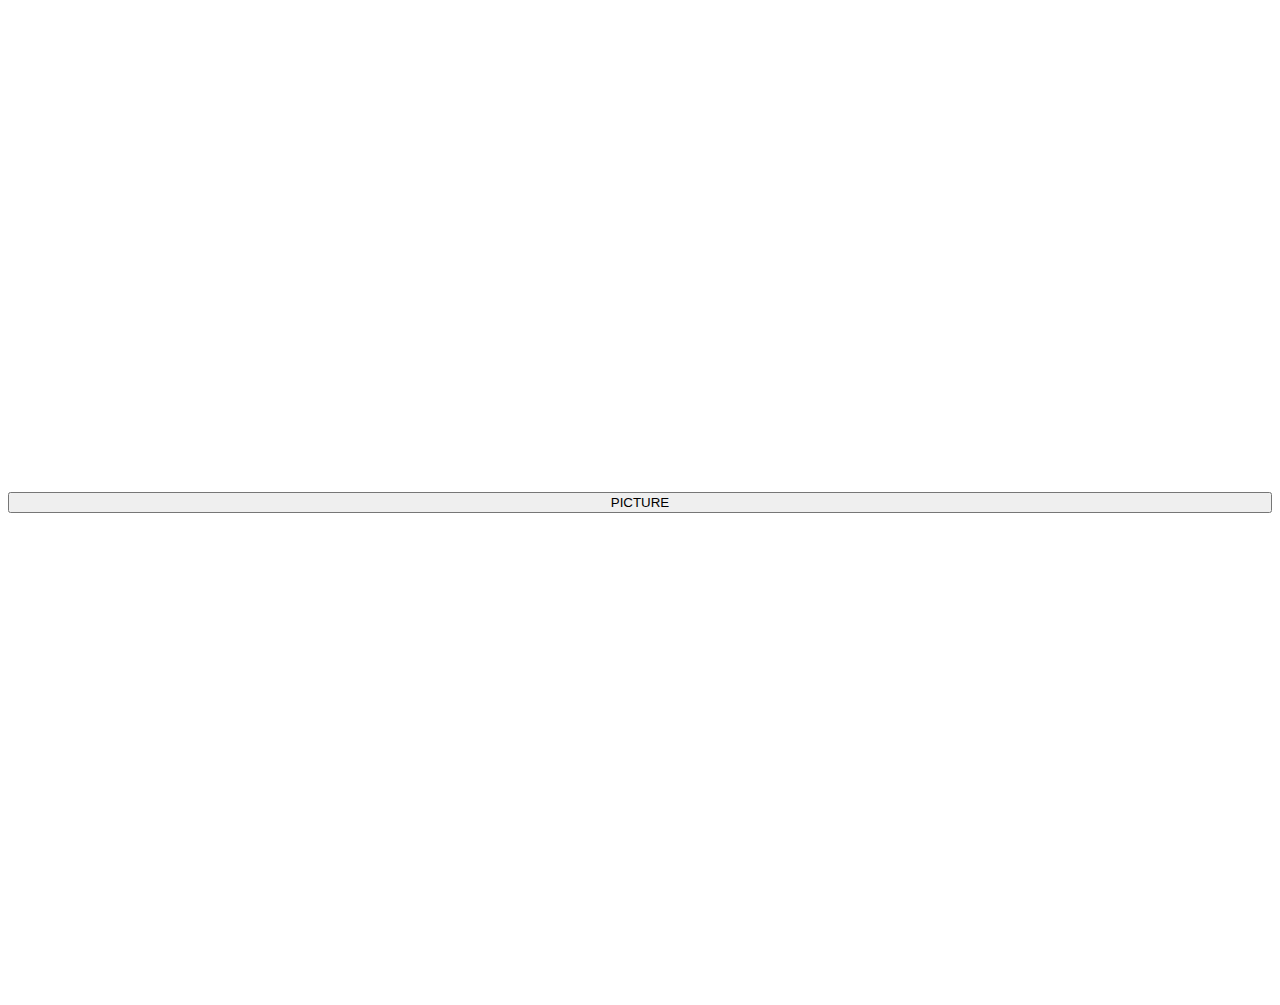
<file: zd.html>
<!DOCTYPE html>  
<html>  
<head>  
<meta charset="UTF-8">  
<title>Insert title here</title>  
</head>  
<body>  
<video id="video" autoplay=""style='width:640px;height:480px'></video>  
<div><button id='picture' style="width: 100%;">PICTURE</button></div>  
<canvas id="canvas" width="640" height="480"></canvas>  
<script type="text/javascript">  
var video = document.getElementById("video");  
var context = canvas.getContext("2d");  
var errocb = function () {  
    console.log('sth wrong!');  
}  
  
if (navigator.getUserMedia) { // 标准的API  
    navigator.getUserMedia({ "video": true }, function (stream) {  
        video.src = stream;  
        video.play();  
    }, errocb);  
} else if (navigator.webkitGetUserMedia) { // WebKit 核心的API  
    navigator.webkitGetUserMedia({ "video": true }, function (stream) {  
        video.src = window.webkitURL.createObjectURL(stream);  
        video.play();  
    }, errocb);  
}  
  
document.getElementById("picture").addEventListener("click", function () {  
    context.drawImage(video, 0, 0, 640, 480);  
});  
</script>  
  
</body>  
</html>
</file>
<file: css/main.css>
/* normalize.css v3.0.2 | MIT License | git.io/normalize */
html {
  font-family: sans-serif; /* 1 */
  -ms-text-size-adjust: 100%; /* 2 */
  -webkit-text-size-adjust: 100%; /* 2 */
}
body {
  margin: 0;
}
article,
aside,
details,
figcaption,
figure,
footer,
header,
hgroup,
main,
menu,
nav,
section,
summary {
  display: block;
}
audio,
canvas,
progress,
video {
  display: inline-block; /* 1 */
  vertical-align: baseline; /* 2 */
}
audio:not([controls]) {
  display: none;
  height: 0;
}
[hidden],
template {
  display: none;
}
a {
  background-color: transparent;
}
a:active,
a:hover {
  outline: 0;
}
abbr[title] {
  border-bottom: 1px dotted;
}
b,
strong {
  font-weight: bold;
}
dfn {
  font-style: italic;
}
h1 {
  font-size: 2em;
  margin: 0.67em 0;
}
mark {
  background: #ff0;
  color: #000;
}
small {
  font-size: 80%;
}
sub,
sup {
  font-size: 75%;
  line-height: 0;
  position: relative;
  vertical-align: baseline;
}
sup {
  top: -0.5em;
}
sub {
  bottom: -0.25em;
}
img {
  border: 0;
}
svg:not(:root) {
  overflow: hidden;
}
figure {
  margin: 1em 40px;
}
hr {
  -moz-box-sizing: content-box;
  box-sizing: content-box;
  height: 0;
}
pre {
  overflow: auto;
}
code,
kbd,
pre,
samp {
  font-family: monospace, monospace;
  font-size: 1em;
}
button,
input,
optgroup,
select,
textarea {
  color: inherit; /* 1 */
  font: inherit; /* 2 */
  margin: 0; /* 3 */
}
button {
  overflow: visible;
}
button,
select {
  text-transform: none;
}
button,
html input[type="button"],
input[type="reset"],
input[type="submit"] {
  -webkit-appearance: button; /* 2 */
  cursor: pointer; /* 3 */
}
button[disabled],
html input[disabled] {
  cursor: default;
}
button::-moz-focus-inner,
input::-moz-focus-inner {
  border: 0;
  padding: 0;
}
input {
  line-height: normal;
}
input[type="checkbox"],
input[type="radio"] {
  box-sizing: border-box; /* 1 */
  padding: 0; /* 2 */
}
input[type="number"]::-webkit-inner-spin-button,
input[type="number"]::-webkit-outer-spin-button {
  height: auto;
}
input[type="search"] {
  -webkit-appearance: textfield; /* 1 */
  -moz-box-sizing: content-box;
  -webkit-box-sizing: content-box; /* 2 */
  box-sizing: content-box;
}
input[type="search"]::-webkit-search-cancel-button,
input[type="search"]::-webkit-search-decoration {
  -webkit-appearance: none;
}
fieldset {
  border: 1px solid #c0c0c0;
  margin: 0 2px;
  padding: 0.35em 0.625em 0.75em;
}
legend {
  border: 0; /* 1 */
  padding: 0; /* 2 */
}
textarea {
  overflow: auto;
}
optgroup {
  font-weight: bold;
}
table {
  border-collapse: collapse;
  border-spacing: 0;
}
td,
th {
  padding: 0;
}
::selection {
  background: #262a30;
  color: #fff;
}
body {
  position: relative;
  font-family: 'Lato', "PingFang SC", "Microsoft YaHei", sans-serif;
  font-size: 14px;
  line-height: 2;
  color: #555;
  background: #fff;
}
@media (max-width: 767px) {
  body {
    padding-right: 0 !important;
  }
}
@media (min-width: 768px) and (max-width: 991px) {
  body {
    padding-right: 0 !important;
  }
}
@media (min-width: 1600px) {
  body {
    font-size: 16px;
  }
}
h1,
h2,
h3,
h4,
h5,
h6 {
  margin: 0;
  padding: 0;
  font-weight: bold;
  line-height: 1.5;
  font-family: 'Lato', "PingFang SC", "Microsoft YaHei", sans-serif;
}
h2,
h3,
h4,
h5,
h6 {
  margin: 20px 0 15px;
}
h1 {
  font-size: 22px;
}
@media (max-width: 767px) {
  h1 {
    font-size: 18px;
  }
}
h2 {
  font-size: 20px;
}
@media (max-width: 767px) {
  h2 {
    font-size: 16px;
  }
}
h3 {
  font-size: 18px;
}
@media (max-width: 767px) {
  h3 {
    font-size: 14px;
  }
}
h4 {
  font-size: 16px;
}
@media (max-width: 767px) {
  h4 {
    font-size: 12px;
  }
}
h5 {
  font-size: 14px;
}
@media (max-width: 767px) {
  h5 {
    font-size: 10px;
  }
}
h6 {
  font-size: 12px;
}
@media (max-width: 767px) {
  h6 {
    font-size: 8px;
  }
}
p {
  margin: 0 0 25px 0;
}
a {
  color: #555;
  text-decoration: none;
  border-bottom: 1px solid #999;
  word-wrap: break-word;
}
a:hover {
  color: #222;
  border-bottom-color: #222;
}
ul {
  list-style: none;
}
blockquote {
  margin: 0;
  padding: 0;
}
img {
  display: block;
  margin: auto;
  max-width: 100%;
  height: auto;
}
hr {
  margin: 40px 0;
  height: 3px;
  border: none;
  background-color: #ddd;
  background-image: repeating-linear-gradient(-45deg, #fff, #fff 4px, transparent 4px, transparent 8px);
}
blockquote {
  padding: 0 15px;
  color: #666;
  border-left: 4px solid #ddd;
}
blockquote cite::before {
  content: "-";
  padding: 0 5px;
}
dt {
  font-weight: 700;
}
dd {
  margin: 0;
  padding: 0;
}
.text-left {
  text-align: left;
}
.text-center {
  text-align: center;
}
.text-right {
  text-align: right;
}
.text-justify {
  text-align: justify;
}
.text-nowrap {
  white-space: nowrap;
}
.text-lowercase {
  text-transform: lowercase;
}
.text-uppercase {
  text-transform: uppercase;
}
.text-capitalize {
  text-transform: capitalize;
}
.center-block {
  display: block;
  margin-left: auto;
  margin-right: auto;
}
.clearfix:before,
.clearfix:after {
  content: " ";
  display: table;
}
.clearfix:after {
  clear: both;
}
.pullquote {
  width: 45%;
}
.pullquote.left {
  float: left;
  margin-left: 5px;
  margin-right: 10px;
}
.pullquote.right {
  float: right;
  margin-left: 10px;
  margin-right: 5px;
}
.affix.affix.affix {
  position: fixed;
}
.translation {
  margin-top: -20px;
  font-size: 14px;
  color: #999;
}
.scrollbar-measure {
  width: 100px;
  height: 100px;
  overflow: scroll;
  position: absolute;
  top: -9999px;
}
.use-motion .motion-element {
  opacity: 0;
}
#local-search-input {
  padding: 3px;
  border: none;
  text-indent: 14px;
  border-radius: 0;
  width: 140px;
  outline: none;
  border-bottom: 1px solid #999;
  background: inherit;
  opacity: 0.5;
}
#local-search-input:focus {
  opacity: 1;
}
.search-icon {
  position: absolute;
  top: 9px;
}
table {
  margin: 20px 0;
  width: 100%;
  border-collapse: collapse;
  border-spacing: 0;
  border: 1px solid #ddd;
  font-size: 14px;
  table-layout: fixed;
  word-wrap: break-all;
}
table>tbody>tr:nth-of-type(odd) {
  background-color: #f9f9f9;
}
table>tbody>tr:hover {
  background-color: #f5f5f5;
}
caption,
th,
td {
  padding: 8px;
  text-align: left;
  vertical-align: middle;
  font-weight: normal;
}
th,
td {
  border-bottom: 3px solid #ddd;
  border-right: 1px solid #eee;
}
th {
  padding-bottom: 10px;
  font-weight: 700;
}
td {
  border-bottom-width: 1px;
}
html,
body {
  height: 100%;
}
.container {
  position: relative;
  min-height: 100%;
}
.header-inner {
  margin: 0 auto;
  padding: 100px 0 70px;
  width: 700px;
}
@media (min-width: 1600px) {
  .container .header-inner {
    width: 900px;
  }
}
.main {
  padding-bottom: 150px;
}
.main-inner {
  margin: 0 auto;
  width: 700px;
}
@media (min-width: 1600px) {
  .container .main-inner {
    width: 900px;
  }
}
.footer {
  position: absolute;
  left: 0;
  bottom: 0;
  width: 100%;
  min-height: 50px;
}
.footer-inner {
  box-sizing: border-box;
  margin: 20px auto;
  width: 700px;
}
@media (min-width: 1600px) {
  .container .footer-inner {
    width: 900px;
  }
}
pre,
.highlight {
  overflow: auto;
  margin: 20px 0;
  padding: 15px;
  font-size: 13px;
  color: #4d4d4c;
  background: #f7f7f7;
  line-height: 1.6;
}
pre,
code {
  font-family: consolas, Menlo, "PingFang SC", "Microsoft YaHei", monospace;
}
code {
  padding: 2px 4px;
  word-wrap: break-all;
  color: #4d4d4c;
  background: #f7f7f7;
  border-radius: 3px;
  font-size: 13px;
}
pre code {
  padding: 0;
  color: #4d4d4c;
  background: none;
  text-shadow: none;
}
.highlight pre {
  border: none;
  margin: 0;
  padding: 1px;
}
.highlight table {
  margin: 0;
  width: auto;
  border: none;
}
.highlight td {
  border: none;
  padding: 0;
}
.highlight figcaption {
  font-size: 1em;
  color: #4d4d4c;
  line-height: 1em;
  margin-bottom: 1em;
}
.highlight figcaption:before,
.highlight figcaption:after {
  content: " ";
  display: table;
}
.highlight figcaption:after {
  clear: both;
}
.highlight figcaption a {
  float: right;
  color: #4d4d4c;
}
.highlight figcaption a:hover {
  border-bottom-color: #4d4d4c;
}
.highlight .gutter pre {
  color: #666;
  text-align: right;
  padding-right: 20px;
}
.highlight .line {
  height: 20px;
}
.gutter {
  -webkit-user-select: none;
  -moz-user-select: none;
  -ms-user-select: none;
  user-select: none;
}
.gist table {
  width: auto;
}
.gist table td {
  border: none;
}
pre .deletion {
  background: #fdd;
}
pre .addition {
  background: #dfd;
}
pre .meta {
  color: #8959a8;
}
pre .comment {
  color: #8e908c;
}
pre .variable,
pre .attribute,
pre .tag,
pre .regexp,
pre .ruby .constant,
pre .xml .tag .title,
pre .xml .pi,
pre .xml .doctype,
pre .html .doctype,
pre .css .id,
pre .css .class,
pre .css .pseudo {
  color: #c82829;
}
pre .number,
pre .preprocessor,
pre .built_in,
pre .literal,
pre .params,
pre .constant,
pre .command {
  color: #f5871f;
}
pre .ruby .class .title,
pre .css .rules .attribute,
pre .string,
pre .value,
pre .inheritance,
pre .header,
pre .ruby .symbol,
pre .xml .cdata,
pre .special,
pre .number,
pre .formula {
  color: #718c00;
}
pre .title,
pre .css .hexcolor {
  color: #3e999f;
}
pre .function,
pre .python .decorator,
pre .python .title,
pre .ruby .function .title,
pre .ruby .title .keyword,
pre .perl .sub,
pre .javascript .title,
pre .coffeescript .title {
  color: #4271ae;
}
pre .keyword,
pre .javascript .function {
  color: #8959a8;
}
.full-image.full-image.full-image {
  border: none;
  max-width: 100%;
  width: auto;
  margin: 20px auto;
}
@media (min-width: 992px) {
  .full-image.full-image.full-image {
    max-width: none;
    width: 126%;
    margin: 0 -13%;
  }
}
.blockquote-center,
.page-home .post-type-quote blockquote,
.page-post-detail .post-type-quote blockquote {
  position: relative;
  margin: 40px 0;
  padding: 0;
  border-left: none;
  text-align: center;
}
.blockquote-center::before,
.page-home .post-type-quote blockquote::before,
.page-post-detail .post-type-quote blockquote::before,
.blockquote-center::after,
.page-home .post-type-quote blockquote::after,
.page-post-detail .post-type-quote blockquote::after {
  position: absolute;
  content: ' ';
  display: block;
  width: 100%;
  height: 24px;
  opacity: 0.2;
  background-repeat: no-repeat;
  background-position: 0 -6px;
  background-size: 22px 22px;
}
.blockquote-center::before,
.page-home .post-type-quote blockquote::before,
.page-post-detail .post-type-quote blockquote::before {
  top: -20px;
  background-image: url("../images/quote-l.svg");
  border-top: 1px solid #ccc;
}
.blockquote-center::after,
.page-home .post-type-quote blockquote::after,
.page-post-detail .post-type-quote blockquote::after {
  bottom: -20px;
  background-image: url("../images/quote-r.svg");
  border-bottom: 1px solid #ccc;
  background-position: 100% 8px;
}
.blockquote-center p,
.page-home .post-type-quote blockquote p,
.page-post-detail .post-type-quote blockquote p,
.blockquote-center div,
.page-home .post-type-quote blockquote div,
.page-post-detail .post-type-quote blockquote div {
  text-align: center;
}
.post .post-body .group-picture img {
  box-sizing: border-box;
  padding: 0 3px;
  border: none;
}
.post .group-picture-row {
  overflow: hidden;
  margin-top: 6px;
}
.post .group-picture-row:first-child {
  margin-top: 0;
}
.post .group-picture-column {
  float: left;
}
.page-post-detail .post-body .group-picture-column {
  float: none;
  margin-top: 10px;
  width: auto !important;
}
.page-post-detail .post-body .group-picture-column img {
  margin: 0 auto;
}
.page-archive .group-picture-container {
  overflow: hidden;
}
.page-archive .group-picture-row {
  float: left;
}
.page-archive .group-picture-row:first-child {
  margin-top: 6px;
}
.page-archive .group-picture-column {
  max-width: 150px;
  max-height: 150px;
}
.btn {
  display: inline-block;
  padding: 0 20px;
  font-size: 14px;
  color: #fff;
  background: #222;
  border: 2px solid #222;
  text-decoration: none;
  border-radius: 0;
  transition-property: background-color;
  transition-duration: 0.2s;
  transition-timing-function: ease-in-out;
  transition-delay: 0s;
}
.btn:hover,
.post-more-link .btn:hover {
  border-color: #222;
  color: #222;
  background: #fff;
}
.btn-bar {
  display: block;
  width: 22px;
  height: 2px;
  background: #555;
  border-radius: 1px;
}
.btn-bar+.btn-bar {
  margin-top: 4px;
}
.pagination {
  margin: 120px 0 40px;
  text-align: center;
  border-top: 1px solid #eee;
}
.page-number-basic,
.pagination .prev,
.pagination .next,
.pagination .page-number,
.pagination .space {
  display: inline-block;
  position: relative;
  top: -1px;
  margin: 0 10px;
  padding: 0 10px;
  line-height: 30px;
}
@media (max-width: 767px) {
  .page-number-basic,
  .pagination .prev,
  .pagination .next,
  .pagination .page-number,
  .pagination .space {
    margin: 0 5px;
  }
}
.pagination .prev,
.pagination .next,
.pagination .page-number {
  border-bottom: 0;
  border-top: 1px solid #eee;
  transition-property: border-color;
  transition-duration: 0.2s;
  transition-timing-function: ease-in-out;
  transition-delay: 0s;
}
.pagination .prev:hover,
.pagination .next:hover,
.pagination .page-number:hover {
  border-top-color: #222;
}
.pagination .space {
  padding: 0;
  margin: 0;
}
.pagination .prev {
  margin-left: 0;
}
.pagination .next {
  margin-right: 0;
}
.pagination .page-number.current {
  color: #fff;
  background: #ccc;
  border-top-color: #ccc;
}
@media (max-width: 767px) {
  .pagination {
    border-top: none;
  }
  .pagination .prev,
  .pagination .next,
  .pagination .page-number {
    margin-bottom: 10px;
    border-top: 0;
    border-bottom: 1px solid #eee;
  }
  .pagination .prev:hover,
  .pagination .next:hover,
  .pagination .page-number:hover {
    border-bottom-color: #222;
  }
}
.comments {
  margin: 60px 20px 0;
}
.tag-cloud {
  text-align: center;
}
.tag-cloud a {
  display: inline-block;
  margin: 10px;
}
.back-to-top {
  box-sizing: border-box;
  position: fixed;
  bottom: -100px;
  right: 50px;
  z-index: 1050;
  padding: 0 6px;
  width: 25px;
  background: #222;
  font-size: 12px;
  opacity: 1;
  color: #fff;
  cursor: pointer;
  text-align: center;
  -webkit-transform: translateZ(0);
  transition-property: bottom;
  transition-duration: 0.2s;
  transition-timing-function: ease-in-out;
  transition-delay: 0s;
}
@media (max-width: 767px) {
  .back-to-top {
    display: none;
  }
}
@media (min-width: 768px) and (max-width: 991px) {
  .back-to-top {
    display: none;
  }
}
.back-to-top.back-to-top-on {
  bottom: 19px;
}
.header {
  background: #fff;
}
.header-inner {
  position: relative;
}
.headband {
  height: 3px;
  background: #222;
}
.site-meta {
  margin: 0;
  text-align: center;
}
@media (max-width: 767px) {
  .site-meta {
    text-align: center;
  }
}
.brand {
  position: relative;
  display: inline-block;
  padding: 0 40px;
  color: #fff;
  background: #222;
  border-bottom: none;
}
.brand:hover {
  color: #fff;
}
.logo {
  display: inline-block;
  margin-right: 5px;
  line-height: 36px;
  vertical-align: top;
}
.site-title {
  display: inline-block;
  vertical-align: top;
  line-height: 36px;
  font-size: 20px;
  font-weight: normal;
  font-family: 'Lato', "PingFang SC", "Microsoft YaHei", sans-serif;
}
.site-subtitle {
  margin-top: 10px;
  font-size: 13px;
  color: #999;
}
.use-motion .brand {
  opacity: 0;
}
.use-motion .logo,
.use-motion .site-title,
.use-motion .site-subtitle {
  opacity: 0;
  position: relative;
  top: -10px;
}
.site-nav-toggle {
  display: none;
  position: absolute;
  top: 10px;
  left: 10px;
}
@media (max-width: 767px) {
  .site-nav-toggle {
    display: block;
  }
}
.site-nav-toggle button {
  margin-top: 2px;
  padding: 9px 10px;
  background: transparent;
  border: none;
}
@media (max-width: 767px) {
  .site-nav {
    display: none;
    margin: 0 -10px;
    padding: 0 10px;
    clear: both;
    border-top: 1px solid #ddd;
  }
}
@media (min-width: 768px) and (max-width: 991px) {
  .site-nav {
    display: block !important;
  }
}
@media (min-width: 992px) {
  .site-nav {
    display: block !important;
  }
}
.menu {
  margin-top: 20px;
  padding-left: 0;
  text-align: center;
}
.menu .menu-item {
  display: inline-block;
  margin: 0 10px;
}
@media screen and (max-width: 767px) {
  .menu .menu-item {
    margin-top: 10px;
  }
}
.menu .menu-item a {
  display: block;
  font-size: 13px;
  text-transform: capitalize;
  line-height: inherit;
  border-bottom: 1px solid transparent;
  transition-property: border-color;
  transition-duration: 0.2s;
  transition-timing-function: ease-in-out;
  transition-delay: 0s;
}
.menu .menu-item a:hover {
  border-bottom-color: #222;
}
.menu .menu-item .fa {
  margin-right: 5px;
}
.use-motion .menu-item {
  opacity: 0;
}
.post-body {
  font-family: 'Lato', "PingFang SC", "Microsoft YaHei", sans-serif;
}
@media (max-width: 767px) {
  .post-body {
    word-break: break-word;
  }
}
.post-body .fancybox img {
  display: block !important;
  margin: 0 auto;
  cursor: pointer;
  cursor: zoom-in;
  cursor: -webkit-zoom-in;
}
.post-body .image-caption,
.post-body .figure .caption {
  margin: 10px auto 15px;
  text-align: center;
  font-size: 14px;
  color: #999;
  font-weight: bold;
  line-height: 1;
}
.post-sticky-flag {
  display: inline-block;
  font-size: 16px;
  -ms-transform: rotate(30deg);
  -webkit-transform: rotate(30deg);
  -moz-transform: rotate(30deg);
  -ms-transform: rotate(30deg);
  -o-transform: rotate(30deg);
  transform: rotate(30deg);
}
.posts-expand {
  padding-top: 40px;
}
@media (max-width: 767px) {
  .posts-expand {
    margin: 0 20px;
  }
  .post-body pre,
  .post-body .highlight {
    padding: 10px;
  }
  .post-body pre .gutter pre,
  .post-body .highlight .gutter pre {
    padding-right: 10px;
  }
}
@media (min-width: 992px) {
  .posts-expand .post-body {
    text-align: justify;
  }
}
.posts-expand .post-body h2,
.posts-expand .post-body h3,
.posts-expand .post-body h4,
.posts-expand .post-body h5,
.posts-expand .post-body h6 {
  padding-top: 10px;
}
.posts-expand .post-body h2 .header-anchor,
.posts-expand .post-body h3 .header-anchor,
.posts-expand .post-body h4 .header-anchor,
.posts-expand .post-body h5 .header-anchor,
.posts-expand .post-body h6 .header-anchor {
  float: right;
  margin-left: 10px;
  color: #ccc;
  border-bottom-style: none;
  visibility: hidden;
}
.posts-expand .post-body h2 .header-anchor:hover,
.posts-expand .post-body h3 .header-anchor:hover,
.posts-expand .post-body h4 .header-anchor:hover,
.posts-expand .post-body h5 .header-anchor:hover,
.posts-expand .post-body h6 .header-anchor:hover {
  color: inherit;
}
.posts-expand .post-body h2:hover .header-anchor,
.posts-expand .post-body h3:hover .header-anchor,
.posts-expand .post-body h4:hover .header-anchor,
.posts-expand .post-body h5:hover .header-anchor,
.posts-expand .post-body h6:hover .header-anchor {
  visibility: visible;
}
.posts-expand .post-body ul li {
  list-style: circle;
}
.posts-expand .post-body img {
  box-sizing: border-box;
  margin: auto;
  padding: 3px;
  border: 1px solid #ddd;
}
.posts-expand .fancybox img {
  margin: 0 auto;
}
@media (max-width: 767px) {
  .posts-collapse {
    margin: 0 20px;
  }
  .posts-collapse .post-title,
  .posts-collapse .post-meta {
    display: block;
    width: auto;
    text-align: left;
  }
}
.posts-collapse {
  position: relative;
  z-index: 1010;
  margin-left: 55px;
}
.posts-collapse::after {
  content: " ";
  position: absolute;
  top: 20px;
  left: 0;
  margin-left: -2px;
  width: 4px;
  height: 100%;
  background: #f5f5f5;
  z-index: -1;
}
@media (max-width: 767px) {
  .posts-collapse {
    margin: 0 20px;
  }
}
.posts-collapse .collection-title {
  position: relative;
  margin: 60px 0;
}
.posts-collapse .collection-title h2 {
  margin-left: 20px;
}
.posts-collapse .collection-title small {
  color: #bbb;
}
.posts-collapse .collection-title::before {
  content: " ";
  position: absolute;
  left: 0;
  top: 50%;
  margin-left: -4px;
  margin-top: -4px;
  width: 8px;
  height: 8px;
  background: #bbb;
  border-radius: 50%;
}
.posts-collapse .post {
  margin: 30px 0;
}
.posts-collapse .post-header {
  position: relative;
  transition-duration: 0.2s;
  transition-timing-function: ease-in-out;
  transition-delay: 0s;
  transition-property: border;
  border-bottom: 1px dashed #ccc;
}
.posts-collapse .post-header::before {
  content: " ";
  position: absolute;
  left: 0;
  top: 12px;
  width: 6px;
  height: 6px;
  margin-left: -4px;
  background: #bbb;
  border-radius: 50%;
  border: 1px solid #fff;
  transition-duration: 0.2s;
  transition-timing-function: ease-in-out;
  transition-delay: 0s;
  transition-property: background;
}
.posts-collapse .post-header:hover {
  border-bottom-color: #666;
}
.posts-collapse .post-header:hover::before {
  background: #222;
}
.posts-collapse .post-meta {
  position: absolute;
  font-size: 12px;
  left: 20px;
  top: 5px;
}
.posts-collapse .post-comments-count {
  display: none;
}
.posts-collapse .post-title {
  margin-left: 60px;
  font-size: 16px;
  font-weight: normal;
  line-height: inherit;
}
.posts-collapse .post-title::after {
  margin-left: 3px;
  opacity: 0.6;
}
.posts-collapse .post-title a {
  color: #666;
  border-bottom: none;
}
.page-home .post-type-quote .post-header,
.page-post-detail .post-type-quote .post-header,
.page-home .post-type-quote .post-tags,
.page-post-detail .post-type-quote .post-tags {
  display: none;
}
.posts-expand .post-title {
  font-size: 26px;
  text-align: center;
  word-break: break-word;
  font-weight: 400;
}
@media (max-width: 767px) {
  .posts-expand .post-title {
    font-size: 22px;
  }
}
.posts-expand .post-title-link {
  display: inline-block;
  position: relative;
  color: #555;
  border-bottom: none;
  line-height: 1.2;
  vertical-align: top;
}
.posts-expand .post-title-link::before {
  content: "";
  position: absolute;
  width: 100%;
  height: 2px;
  bottom: 0;
  left: 0;
  background-color: #000;
  visibility: hidden;
  -webkit-transform: scaleX(0);
  -moz-transform: scaleX(0);
  -ms-transform: scaleX(0);
  -o-transform: scaleX(0);
  transform: scaleX(0);
  transition-duration: 0.2s;
  transition-timing-function: ease-in-out;
  transition-delay: 0s;
}
.posts-expand .post-title-link:hover::before {
  visibility: visible;
  -webkit-transform: scaleX(1);
  -moz-transform: scaleX(1);
  -ms-transform: scaleX(1);
  -o-transform: scaleX(1);
  transform: scaleX(1);
}
.posts-expand .post-title-link .fa {
  font-size: 16px;
}
.posts-expand .post-meta {
  margin: 3px 0 60px 0;
  color: #999;
  font-family: 'Lato', "PingFang SC", "Microsoft YaHei", sans-serif;
  font-size: 12px;
  text-align: center;
}
.posts-expand .post-meta .post-category-list {
  display: inline-block;
  margin: 0;
  padding: 3px;
}
.posts-expand .post-meta .post-category-list-link {
  color: #999;
}
.post-meta-item-icon {
  display: none;
  margin-right: 3px;
}
@media (min-width: 768px) and (max-width: 991px) {
  .post-meta-item-icon {
    display: inline-block;
  }
}
@media (max-width: 767px) {
  .post-meta-item-icon {
    display: inline-block;
  }
}
@media (min-width: 768px) and (max-width: 991px) {
  .post-meta-item-text {
    display: none;
  }
}
@media (max-width: 767px) {
  .post-meta-item-text {
    display: none;
  }
}
@media (max-width: 767px) {
  .posts-expand .post-comments-count {
    display: none;
  }
}
.post-more-link {
  margin-top: 50px;
}
.post-more-link .btn {
  color: #fff;
  font-size: 14px;
  background: #222;
  border-radius: 0;
  line-height: 2;
}
.posts-expand .post-tags {
  margin-top: 40px;
  text-align: center;
}
.posts-expand .post-tags a {
  display: inline-block;
  margin-right: 10px;
  font-size: 13px;
}
.post-nav {
  overflow: hidden;
  margin-top: 60px;
  padding: 10px;
  white-space: nowrap;
  border-top: 1px solid #eee;
}
.post-nav-item {
  display: inline-block;
  width: 50%;
  white-space: normal;
}
.post-nav-item a {
  position: relative;
  display: inline-block;
  line-height: 25px;
  font-size: 14px;
  color: #555;
  border-bottom: none;
}
.post-nav-item a:hover {
  color: #222;
  border-bottom: none;
}
.post-nav-item a:active {
  top: 2px;
}
.post-nav-item a i {
  font-size: 12px;
}
.post-nav-prev {
  text-align: right;
}
.posts-expand .post-eof {
  display: block;
  margin: 80px auto 60px;
  width: 8%;
  height: 1px;
  background: #ccc;
  text-align: center;
}
.post:last-child .post-eof.post-eof.post-eof {
  display: none;
}
.post-gallery {
  display: table;
  table-layout: fixed;
  width: 100%;
  border-collapse: separate;
}
.post-gallery-row {
  display: table-row;
}
.post-gallery .post-gallery-img {
  display: table-cell;
  text-align: center;
  vertical-align: middle;
  border: none;
}
.post-gallery .post-gallery-img img {
  max-width: 100%;
  max-height: 100%;
  border: none;
}
.fancybox-close,
.fancybox-close:hover {
  border: none;
}
.sidebar {
  position: fixed;
  right: 0;
  top: 0;
  bottom: 0;
  width: 0;
  z-index: 1040;
  box-shadow: inset 0 2px 6px #000;
  background: #222;
  -webkit-transform: translateZ(0);
}
.sidebar a {
  color: #999;
  border-bottom-color: #555;
}
.sidebar a:hover {
  color: #eee;
}
@media (min-width: 768px) and (max-width: 991px) {
  .sidebar {
    display: none !important;
  }
}
@media (max-width: 767px) {
  .sidebar {
    display: none !important;
  }
}
.sidebar-inner {
  position: relative;
  padding: 20px 10px;
  color: #999;
  text-align: center;
}
.sidebar-toggle {
  position: fixed;
  right: 50px;
  bottom: 45px;
  width: 15px;
  height: 15px;
  padding: 5px;
  background: #222;
  line-height: 0;
  z-index: 1050;
  cursor: pointer;
  -webkit-transform: translateZ(0);
}
@media (min-width: 768px) and (max-width: 991px) {
  .sidebar-toggle {
    display: none;
  }
}
@media (max-width: 767px) {
  .sidebar-toggle {
    display: none;
  }
}
.sidebar-toggle-line {
  position: relative;
  display: inline-block;
  vertical-align: top;
  height: 2px;
  width: 100%;
  background: #fff;
  margin-top: 3px;
}
.sidebar-toggle-line:first-child {
  margin-top: 0;
}
.site-author-image {
  display: block;
  margin: 0 auto;
  padding: 2px;
  max-width: 96px;
  height: auto;
  border: 2px solid #333;
}
.site-author-name {
  margin: 5px 0 0;
  text-align: center;
  color: #f5f5f5;
  font-weight: normal;
}
.site-description {
  margin-top: 5px;
  text-align: center;
  font-size: 14px;
  color: #999;
}
.site-state {
  overflow: hidden;
  line-height: 1.4;
  white-space: nowrap;
  text-align: center;
}
.site-state-item {
  display: inline-block;
  padding: 0 15px;
  border-left: 1px solid #333;
}
.site-state-item:first-child {
  border-left: none;
}
.site-state-item a {
  border-bottom: none;
}
.site-state-item-count {
  display: block;
  text-align: center;
  color: inherit;
  font-weight: 600;
  font-size: 18px;
}
.site-state-item-name {
  font-size: 13px;
  color: inherit;
}
.feed-link {
  margin-top: 20px;
}
.feed-link a {
  display: inline-block;
  padding: 0 15px;
  color: #fc6423;
  border: 1px solid #fc6423;
  border-radius: 4px;
}
.feed-link a i {
  color: #fc6423;
  font-size: 14px;
}
.feed-link a:hover {
  color: #fff;
  background: #fc6423;
}
.feed-link a:hover i {
  color: #fff;
}
.links-of-author {
  margin-top: 20px;
}
.links-of-author a {
  display: inline-block;
  vertical-align: middle;
  margin-right: 10px;
  margin-bottom: 10px;
  border-bottom-color: #555;
  font-size: 13px;
}
.links-of-author a:before {
  display: inline-block;
  vertical-align: middle;
  margin-right: 3px;
  content: " ";
  width: 4px;
  height: 4px;
  border-radius: 50%;
  background: #ff9f85;
}
.links-of-blogroll {
  font-size: 13px;
}
.links-of-blogroll-title {
  margin-top: 20px;
  font-size: 14px;
  font-weight: 600;
}
.links-of-blogroll-list {
  margin: 0;
  padding: 0;
}
.links-of-blogroll-item {
  padding: 2px 10px;
}
.sidebar-nav {
  margin: 0 0 20px;
  padding-left: 0;
}
.sidebar-nav li {
  display: inline-block;
  cursor: pointer;
  border-bottom: 1px solid transparent;
  font-size: 14px;
  color: #555;
}
.sidebar-nav li:hover {
  color: #f5f5f5;
}
.page-post-detail .sidebar-nav-toc {
  padding: 0 5px;
}
.page-post-detail .sidebar-nav-overview {
  margin-left: 10px;
}
.sidebar-nav .sidebar-nav-active {
  color: #87daff;
  border-bottom-color: #87daff;
}
.sidebar-nav .sidebar-nav-active:hover {
  color: #87daff;
}
.sidebar-panel {
  display: none;
}
.sidebar-panel-active {
  display: block;
}
.post-toc-empty {
  font-size: 14px;
  color: #666;
}
.post-toc-wrap {
  overflow: hidden;
}
.post-toc {
  overflow: auto;
}
.post-toc ol {
  margin: 0;
  padding: 0 2px 5px 10px;
  text-align: left;
  list-style: none;
  font-size: 14px;
}
.post-toc ol > ol {
  padding-left: 0;
}
.post-toc ol a {
  transition-duration: 0.2s;
  transition-timing-function: ease-in-out;
  transition-delay: 0s;
  transition-property: all;
  color: #999;
  border-bottom-color: #555;
}
.post-toc ol a:hover {
  color: #ccc;
  border-bottom-color: #ccc;
}
.post-toc .nav-item {
  overflow: hidden;
  text-overflow: ellipsis;
  white-space: nowrap;
  line-height: 1.8;
}
.post-toc .nav .nav-child {
  display: none;
}
.post-toc .nav .active > .nav-child {
  display: block;
}
.post-toc .nav .active-current > .nav-child {
  display: block;
}
.post-toc .nav .active-current > .nav-child > .nav-item {
  display: block;
}
.post-toc .nav .active > a {
  color: #87daff;
  border-bottom-color: #87daff;
}
.post-toc .nav .active-current > a {
  color: #87daff;
}
.post-toc .nav .active-current > a:hover {
  color: #87daff;
}
.footer {
  font-size: 14px;
  color: #999;
}
.footer img {
  border: none;
}
.footer-inner {
  text-align: center;
}
.with-love {
  display: inline-block;
  margin: 0 5px;
}
.powered-by,
.theme-info {
  display: inline-block;
}
.powered-by {
  margin-right: 10px;
}
.powered-by::after {
  content: "|";
  padding-left: 10px;
}
.cc-license {
  margin-top: 10px;
  text-align: center;
}
.cc-license .cc-opacity {
  opacity: 0.7;
  border-bottom: none;
}
.cc-license .cc-opacity:hover {
  opacity: 0.9;
}
.cc-license img {
  display: inline-block;
}
.theme-next #ds-thread #ds-reset {
  color: #555;
}
.theme-next #ds-thread #ds-reset .ds-replybox {
  margin-bottom: 30px;
}
.theme-next #ds-thread #ds-reset .ds-replybox .ds-avatar,
.theme-next #ds-reset .ds-avatar img {
  box-shadow: none;
}
.theme-next #ds-thread #ds-reset .ds-textarea-wrapper {
  border-color: #c7d4e1;
  background: none;
  border-top-right-radius: 3px;
  border-top-left-radius: 3px;
}
.theme-next #ds-thread #ds-reset .ds-textarea-wrapper textarea {
  height: 60px;
}
.theme-next #ds-reset .ds-rounded-top {
  border-radius: 0;
}
.theme-next #ds-thread #ds-reset .ds-post-toolbar {
  box-sizing: border-box;
  border: 1px solid #c7d4e1;
  background: #f6f8fa;
}
.theme-next #ds-thread #ds-reset .ds-post-options {
  height: 40px;
  border: none;
  background: none;
}
.theme-next #ds-thread #ds-reset .ds-toolbar-buttons {
  top: 11px;
}
.theme-next #ds-thread #ds-reset .ds-sync {
  top: 5px;
}
.theme-next #ds-thread #ds-reset .ds-post-button {
  top: 4px;
  right: 5px;
  width: 90px;
  height: 30px;
  border: 1px solid #c5ced7;
  border-radius: 3px;
  background-image: linear-gradient(#fbfbfc, #f5f7f9);
  color: #60676d;
}
.theme-next #ds-thread #ds-reset .ds-post-button:hover {
  background-position: 0 -30px;
  color: #60676d;
}
.theme-next #ds-thread #ds-reset .ds-comments-info {
  padding: 10px 0;
}
.theme-next #ds-thread #ds-reset .ds-sort {
  display: none;
}
.theme-next #ds-thread #ds-reset li.ds-tab a.ds-current {
  border: none;
  background: #f6f8fa;
  color: #60676d;
}
.theme-next #ds-thread #ds-reset li.ds-tab a.ds-current:hover {
  background-color: #e9f0f7;
  color: #60676d;
}
.theme-next #ds-thread #ds-reset li.ds-tab a {
  border-radius: 2px;
  padding: 5px;
}
.theme-next #ds-thread #ds-reset .ds-login-buttons p {
  color: #999;
  line-height: 36px;
}
.theme-next #ds-thread #ds-reset .ds-login-buttons .ds-service-list li {
  height: 28px;
}
.theme-next #ds-thread #ds-reset .ds-service-list a {
  background: none;
  padding: 5px;
  border: 1px solid;
  border-radius: 3px;
  text-align: center;
}
.theme-next #ds-thread #ds-reset .ds-service-list a:hover {
  color: #fff;
  background: #666;
}
.theme-next #ds-thread #ds-reset .ds-service-list .ds-weibo {
  color: #fc9b00;
  border-color: #fc9b00;
}
.theme-next #ds-thread #ds-reset .ds-service-list .ds-weibo:hover {
  background: #fc9b00;
}
.theme-next #ds-thread #ds-reset .ds-service-list .ds-qq {
  color: #60a3ec;
  border-color: #60a3ec;
}
.theme-next #ds-thread #ds-reset .ds-service-list .ds-qq:hover {
  background: #60a3ec;
}
.theme-next #ds-thread #ds-reset .ds-service-list .ds-renren {
  color: #2e7ac4;
  border-color: #2e7ac4;
}
.theme-next #ds-thread #ds-reset .ds-service-list .ds-renren:hover {
  background: #2e7ac4;
}
.theme-next #ds-thread #ds-reset .ds-service-list .ds-douban {
  color: #37994c;
  border-color: #37994c;
}
.theme-next #ds-thread #ds-reset .ds-service-list .ds-douban:hover {
  background: #37994c;
}
.theme-next #ds-thread #ds-reset .ds-service-list .ds-kaixin {
  color: #fef20d;
  border-color: #fef20d;
}
.theme-next #ds-thread #ds-reset .ds-service-list .ds-kaixin:hover {
  background: #fef20d;
}
.theme-next #ds-thread #ds-reset .ds-service-list .ds-netease {
  color: #f00;
  border-color: #f00;
}
.theme-next #ds-thread #ds-reset .ds-service-list .ds-netease:hover {
  background: #f00;
}
.theme-next #ds-thread #ds-reset .ds-service-list .ds-sohu {
  color: #ffcb05;
  border-color: #ffcb05;
}
.theme-next #ds-thread #ds-reset .ds-service-list .ds-sohu:hover {
  background: #ffcb05;
}
.theme-next #ds-thread #ds-reset .ds-service-list .ds-baidu {
  color: #2831e0;
  border-color: #2831e0;
}
.theme-next #ds-thread #ds-reset .ds-service-list .ds-baidu:hover {
  background: #2831e0;
}
.theme-next #ds-thread #ds-reset .ds-service-list .ds-google {
  color: #166bec;
  border-color: #166bec;
}
.theme-next #ds-thread #ds-reset .ds-service-list .ds-google:hover {
  background: #166bec;
}
.theme-next #ds-thread #ds-reset .ds-service-list .ds-weixin {
  color: #00ce0d;
  border-color: #00ce0d;
}
.theme-next #ds-thread #ds-reset .ds-service-list .ds-weixin:hover {
  background: #00ce0d;
}
.theme-next #ds-thread #ds-reset .ds-service-list .ds-more-services {
  border: none;
}
.theme-next #ds-thread #ds-reset .ds-service-list .ds-more-services:hover {
  background: none;
}
.theme-next #ds-reset .duoshuo-ua-admin {
  display: inline-block;
  color: #f00;
}
.theme-next #ds-reset .duoshuo-ua-platform,
.theme-next #ds-reset .duoshuo-ua-browser {
  color: #ccc;
}
.theme-next #ds-reset .duoshuo-ua-platform .fa,
.theme-next #ds-reset .duoshuo-ua-browser .fa {
  display: inline-block;
  margin-right: 3px;
}
.theme-next #ds-reset .duoshuo-ua-separator {
  display: inline-block;
  margin-left: 5px;
}
.theme-next .this_ua {
  background-color: #ccc !important;
  border-radius: 4px;
  padding: 0 5px !important;
  margin: 1px 1px !important;
  border: 1px solid #bbb !important;
  color: #fff;
  display: inline-block !important;
}
.theme-next .this_ua.admin {
  background-color: #d9534f !important;
  border-color: #d9534f !important;
}
.theme-next .this_ua.platform.iOS,
.theme-next .this_ua.platform.Mac,
.theme-next .this_ua.platform.Windows {
  background-color: #39b3d7 !important;
  border-color: #46b8da !important;
}
.theme-next .this_ua.platform.Linux {
  background-color: #3a3a3a !important;
  border-color: #1f1f1f !important;
}
.theme-next .this_ua.platform.Android {
  background-color: #00c47d !important;
  border-color: #01b171 !important;
}
.theme-next .this_ua.browser.Mobile,
.theme-next .this_ua.browser.Chrome {
  background-color: #5cb85c !important;
  border-color: #4cae4c !important;
}
.theme-next .this_ua.browser.Firefox {
  background-color: #f0ad4e !important;
  border-color: #eea236 !important;
}
.theme-next .this_ua.browser.Maxthon,
.theme-next .this_ua.browser.IE {
  background-color: #428bca !important;
  border-color: #357ebd !important;
}
.theme-next .this_ua.browser.baidu,
.theme-next .this_ua.browser.UCBrowser,
.theme-next .this_ua.browser.Opera {
  background-color: #d9534f !important;
  border-color: #d43f3a !important;
}
.theme-next .this_ua.browser.Android,
.theme-next .this_ua.browser.QQBrowser {
  background-color: #78ace9 !important;
  border-color: #4cae4c !important;
}
.post-spread {
  margin-top: 20px;
  text-align: center;
}
.jiathis_style {
  display: inline-block;
}
.jiathis_style a {
  border: none;
}
.post-spread {
  margin-top: 20px;
  text-align: center;
}
.bdshare-slide-button-box a {
  border: none;
}
.bdsharebuttonbox {
  display: inline-block;
}
.bdsharebuttonbox a {
  border: none;
}
ul.search-result-list {
  padding-left: 0px;
  margin: 0px 5px 0px 8px;
}
p.search-result {
  border-bottom: 1px dashed #ccc;
  padding: 5px 0;
}
a.search-result-title {
  font-weight: bold;
}
a.search-result {
  border-bottom: transparent;
  display: block;
  white-space: nowrap;
  overflow: hidden;
  text-overflow: ellipsis;
}
.search-keyword {
  border-bottom: 1px dashed #f00;
  font-size: 14px;
  font-weight: bold;
  color: #f00;
}
#local-search-result {
  height: 88%;
  overflow: auto;
}
.popup {
  display: none;
  position: fixed;
  top: 10%;
  left: 50%;
  width: 700px;
  height: 80%;
  margin-left: -350px;
  padding: 3px 0 0 10px;
  background: #fff;
  color: #333;
  z-index: 9999;
  border-radius: 5px;
}
@media (max-width: 767px) {
  .popup {
    padding: 3px;
    top: 0;
    left: 0;
    margin: 0;
    width: 100%;
    height: 100%;
    border-radius: 0px;
  }
}
.popoverlay {
  position: fixed;
  width: 100%;
  height: 100%;
  top: 0px;
  left: 0px;
  z-index: 2080;
  background-color: rgba(0,0,0,0.3);
}
#local-search-input {
  margin-bottom: 10px;
  padding: 10px;
  width: 97%;
  font-size: 18px;
}
.popup .fa-search {
  padding-top: 8px;
}
.popup-btn-close {
  position: absolute;
  top: 6px;
  right: 14px;
  color: #4ebd79;
  font-size: 14px;
  font-weight: bold;
  text-transform: uppercase;
  cursor: pointer;
}
#no-result {
  position: absolute;
  left: 44%;
  top: 42%;
  color: #ccc;
}
.site-uv,
.site-pv,
.page-pv {
  display: inline-block;
}
.site-uv .busuanzi-value,
.site-pv .busuanzi-value,
.page-pv .busuanzi-value {
  margin: 0 5px;
}
.site-uv {
  margin-right: 10px;
}
.site-uv::after {
  content: "|";
  padding-left: 10px;
}
.use-motion .post {
  opacity: 0;
}
.page-archive .archive-page-counter {
  position: relative;
  top: 3px;
  left: 20px;
}
@media (max-width: 767px) {
  .page-archive .archive-page-counter {
    top: 5px;
  }
}
.page-archive .posts-collapse .archive-move-on {
  position: absolute;
  top: 11px;
  left: 0;
  margin-left: -6px;
  width: 10px;
  height: 10px;
  opacity: 0.5;
  background: #555;
  border: 1px solid #fff;
  border-radius: 50%;
}
.category-all-page .category-all-title {
  text-align: center;
}
.category-all-page .category-all {
  margin-top: 20px;
}
.category-all-page .category-list {
  margin: 0;
  padding: 0;
  list-style: none;
}
.category-all-page .category-list-item {
  margin: 5px 10px;
}
.category-all-page .category-list-count {
  color: #bbb;
}
.category-all-page .category-list-count:before {
  display: inline;
  content: " (";
}
.category-all-page .category-list-count:after {
  display: inline;
  content: ") ";
}
.category-all-page .category-list-child {
  padding-left: 10px;
}
#schedule ul#event-list {
  padding-left: 30px;
}
#schedule ul#event-list hr {
  margin: 20px 0 45px 0 !important;
  background: #222;
}
#schedule ul#event-list hr:after {
  display: inline-block;
  content: 'NOW';
  background: #222;
  color: #fff;
  font-weight: bold;
  text-align: right;
  padding: 0 5px;
}
#schedule ul#event-list li.event {
  margin: 20px 0px;
  background: #f9f9f9;
  padding-left: 10px;
  min-height: 40px;
}
#schedule ul#event-list li.event h2.event-summary {
  margin: 0;
  padding-bottom: 3px;
}
#schedule ul#event-list li.event h2.event-summary:before {
  display: inline-block;
  font-family: FontAwesome;
  font-size: 8px;
  content: '\f111';
  vertical-align: middle;
  margin-right: 25px;
  color: #bbb;
}
#schedule ul#event-list li.event span.event-relative-time {
  display: inline-block;
  font-size: 12px;
  font-weight: 400;
  padding-left: 12px;
  color: #bbb;
}
#schedule ul#event-list li.event span.event-details {
  display: block;
  color: #bbb;
  margin-left: 56px;
  padding-top: 3px;
  padding-bottom: 6px;
  text-indent: -24px;
  line-height: 18px;
}
#schedule ul#event-list li.event span.event-details:before {
  text-indent: 0;
  display: inline-block;
  width: 14px;
  font-family: FontAwesome;
  text-align: center;
  margin-right: 9px;
  color: #bbb;
}
#schedule ul#event-list li.event span.event-details.event-location:before {
  content: '\f041';
}
#schedule ul#event-list li.event span.event-details.event-duration:before {
  content: '\f017';
}
#schedule ul#event-list li.event-past {
  background: #fcfcfc;
}
#schedule ul#event-list li.event-past > * {
  opacity: 0.6;
}
#schedule ul#event-list li.event-past h2.event-summary {
  color: #bbb;
}
#schedule ul#event-list li.event-past h2.event-summary:before {
  color: #dfdfdf;
}
#schedule ul#event-list li.event-now {
  background: #222;
  color: #fff;
  padding: 15px 0 15px 10px;
}
#schedule ul#event-list li.event-now h2.event-summary:before {
  -webkit-transform: scale(1.2);
  -moz-transform: scale(1.2);
  -ms-transform: scale(1.2);
  -o-transform: scale(1.2);
  transform: scale(1.2);
  color: #fff;
  animation: dot-flash 1s alternate infinite ease-in-out;
}
#schedule ul#event-list li.event-now * {
  color: #fff !important;
}
@-moz-keyframes dot-flash {
  from {
    opacity: 1;
    -webkit-transform: scale(1.1);
    -moz-transform: scale(1.1);
    -ms-transform: scale(1.1);
    -o-transform: scale(1.1);
    transform: scale(1.1);
  }
  to {
    opacity: 0;
    -webkit-transform: scale(1);
    -moz-transform: scale(1);
    -ms-transform: scale(1);
    -o-transform: scale(1);
    transform: scale(1);
  }
}
@-webkit-keyframes dot-flash {
  from {
    opacity: 1;
    -webkit-transform: scale(1.1);
    -moz-transform: scale(1.1);
    -ms-transform: scale(1.1);
    -o-transform: scale(1.1);
    transform: scale(1.1);
  }
  to {
    opacity: 0;
    -webkit-transform: scale(1);
    -moz-transform: scale(1);
    -ms-transform: scale(1);
    -o-transform: scale(1);
    transform: scale(1);
  }
}
@-o-keyframes dot-flash {
  from {
    opacity: 1;
    -webkit-transform: scale(1.1);
    -moz-transform: scale(1.1);
    -ms-transform: scale(1.1);
    -o-transform: scale(1.1);
    transform: scale(1.1);
  }
  to {
    opacity: 0;
    -webkit-transform: scale(1);
    -moz-transform: scale(1);
    -ms-transform: scale(1);
    -o-transform: scale(1);
    transform: scale(1);
  }
}
@keyframes dot-flash {
  from {
    opacity: 1;
    -webkit-transform: scale(1.1);
    -moz-transform: scale(1.1);
    -ms-transform: scale(1.1);
    -o-transform: scale(1.1);
    transform: scale(1.1);
  }
  to {
    opacity: 0;
    -webkit-transform: scale(1);
    -moz-transform: scale(1);
    -ms-transform: scale(1);
    -o-transform: scale(1);
    transform: scale(1);
  }
}
.page-post-detail .sidebar-toggle-line {
  background: #87daff;
}
.page-post-detail .comments {
  overflow: hidden;
}
@media (max-width: 767px) {
  .header-inner,
  .container .main-inner,
  .footer-inner {
    width: auto;
  }
}
embed {
  display: block;
  margin: 0px auto 25px auto;
}
.custom-logo .site-meta-headline {
  text-align: center;
}
.custom-logo .brand {
  background: none;
}
.custom-logo .site-title {
  margin: 10px auto 0;
  font-size: 24px;
  color: #222;
}
.custom-logo .site-title a {
  border: none;
}
.custom-logo-image {
  margin: 0 auto;
  padding: 5px;
  max-width: 150px;
  background: #fff;
}
@media (max-width: 767px) {
  .site-nav {
    position: absolute;
    left: 0;
    top: 52px;
    margin: 0;
    width: 100%;
    padding: 0;
    background: #fff;
    border-bottom: 1px solid #ddd;
  }
}
@media (max-width: 767px) {
  .menu {
    text-align: left;
  }
}
@media (max-width: 767px) {
  .menu .menu-item {
    display: block;
    margin: 0 10px;
    vertical-align: top;
  }
}
@media (max-width: 767px) {
  .menu .menu-item br {
    display: none;
  }
}
@media (max-width: 767px) {
  .menu .menu-item a {
    padding: 5px 10px;
  }
}
.menu .menu-item .fa {
  margin-right: 0;
}
.site-search form {
  display: none;
}
.links-of-blogroll-inline .links-of-blogroll-item {
  display: inline-block;
}
</file>
